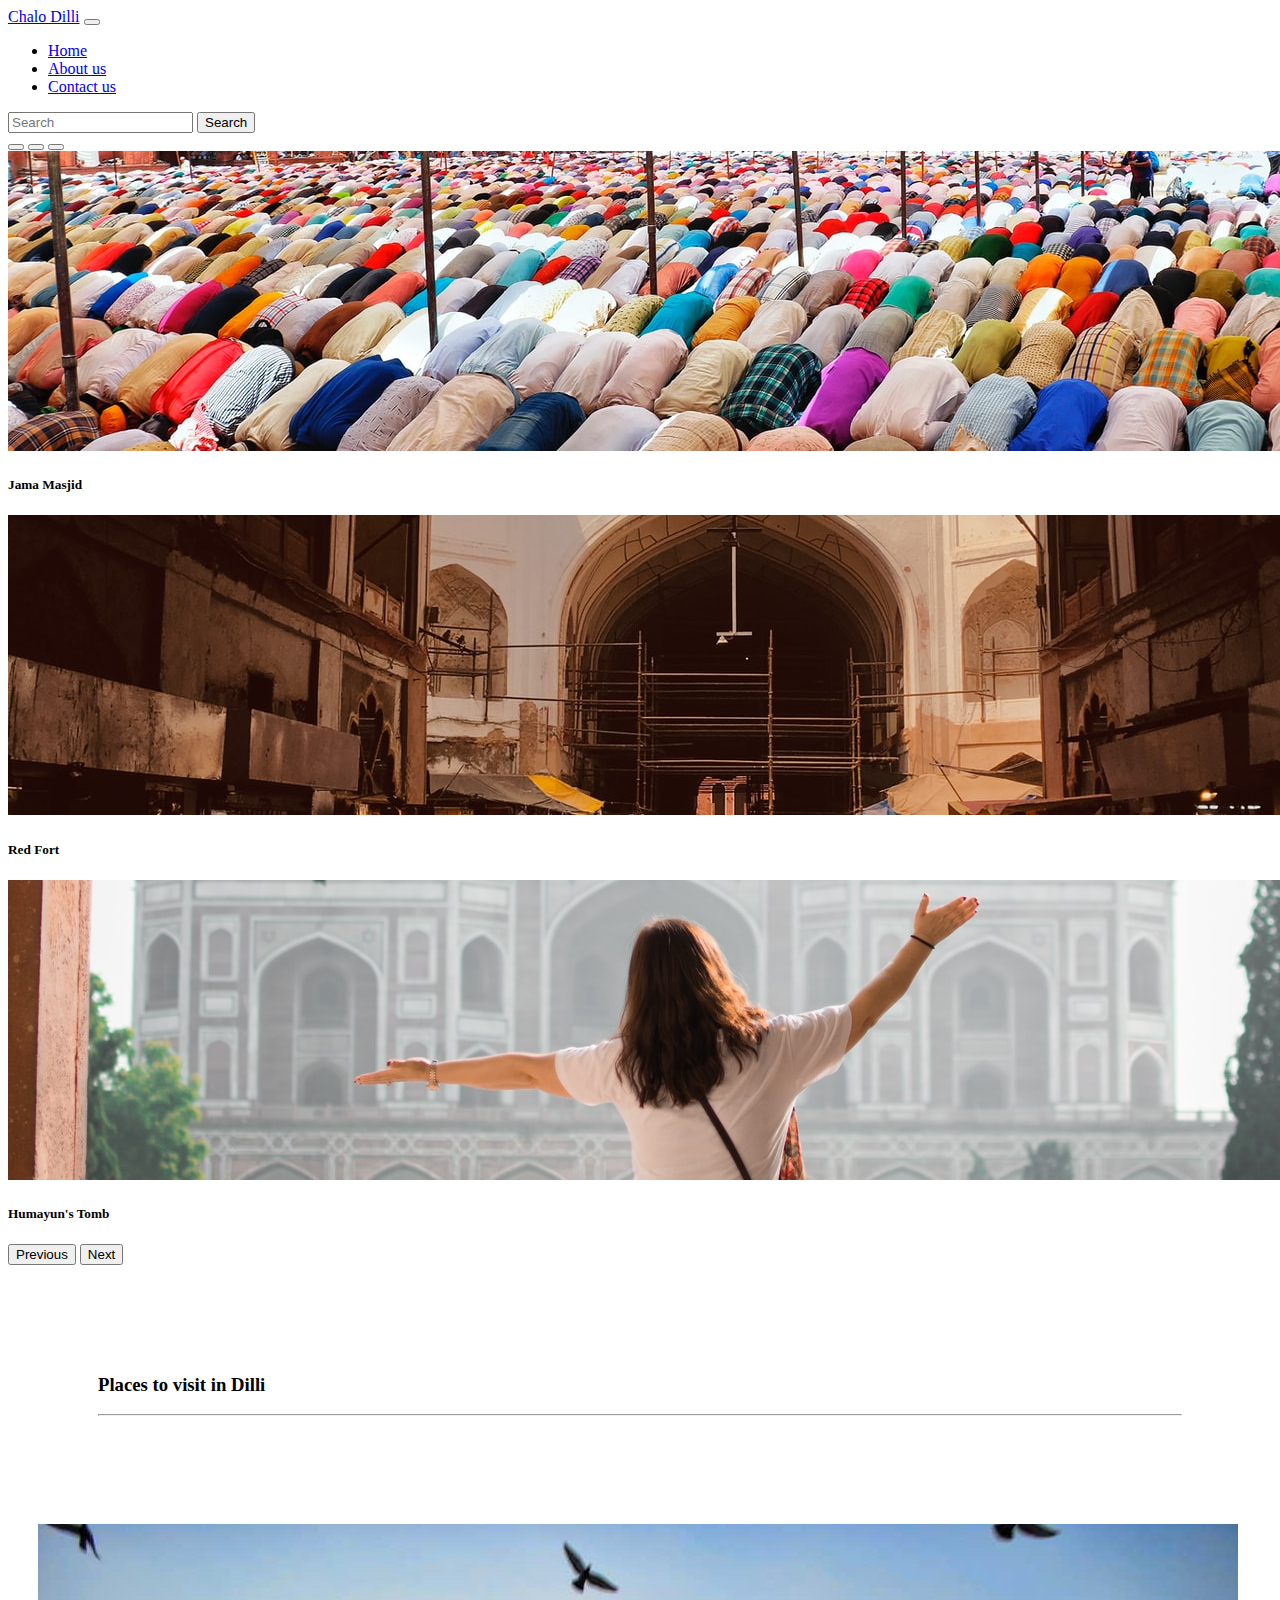
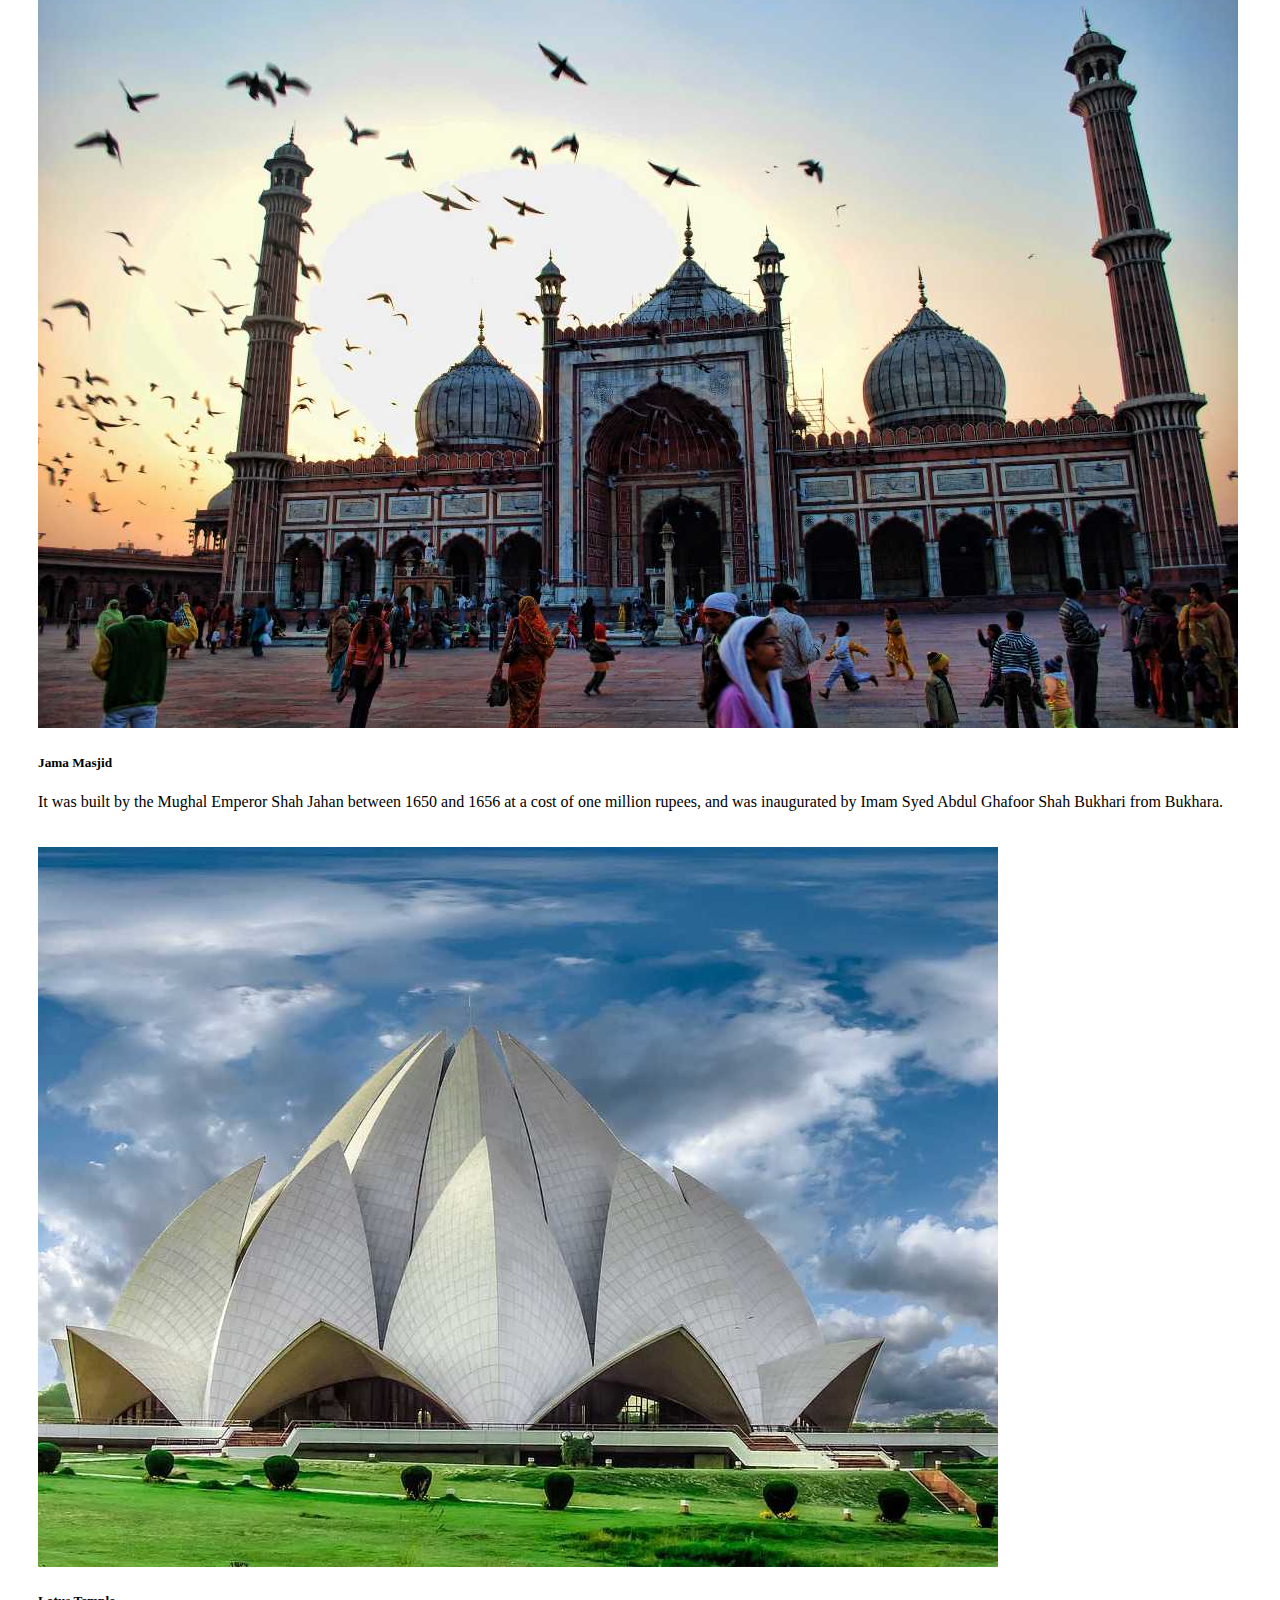
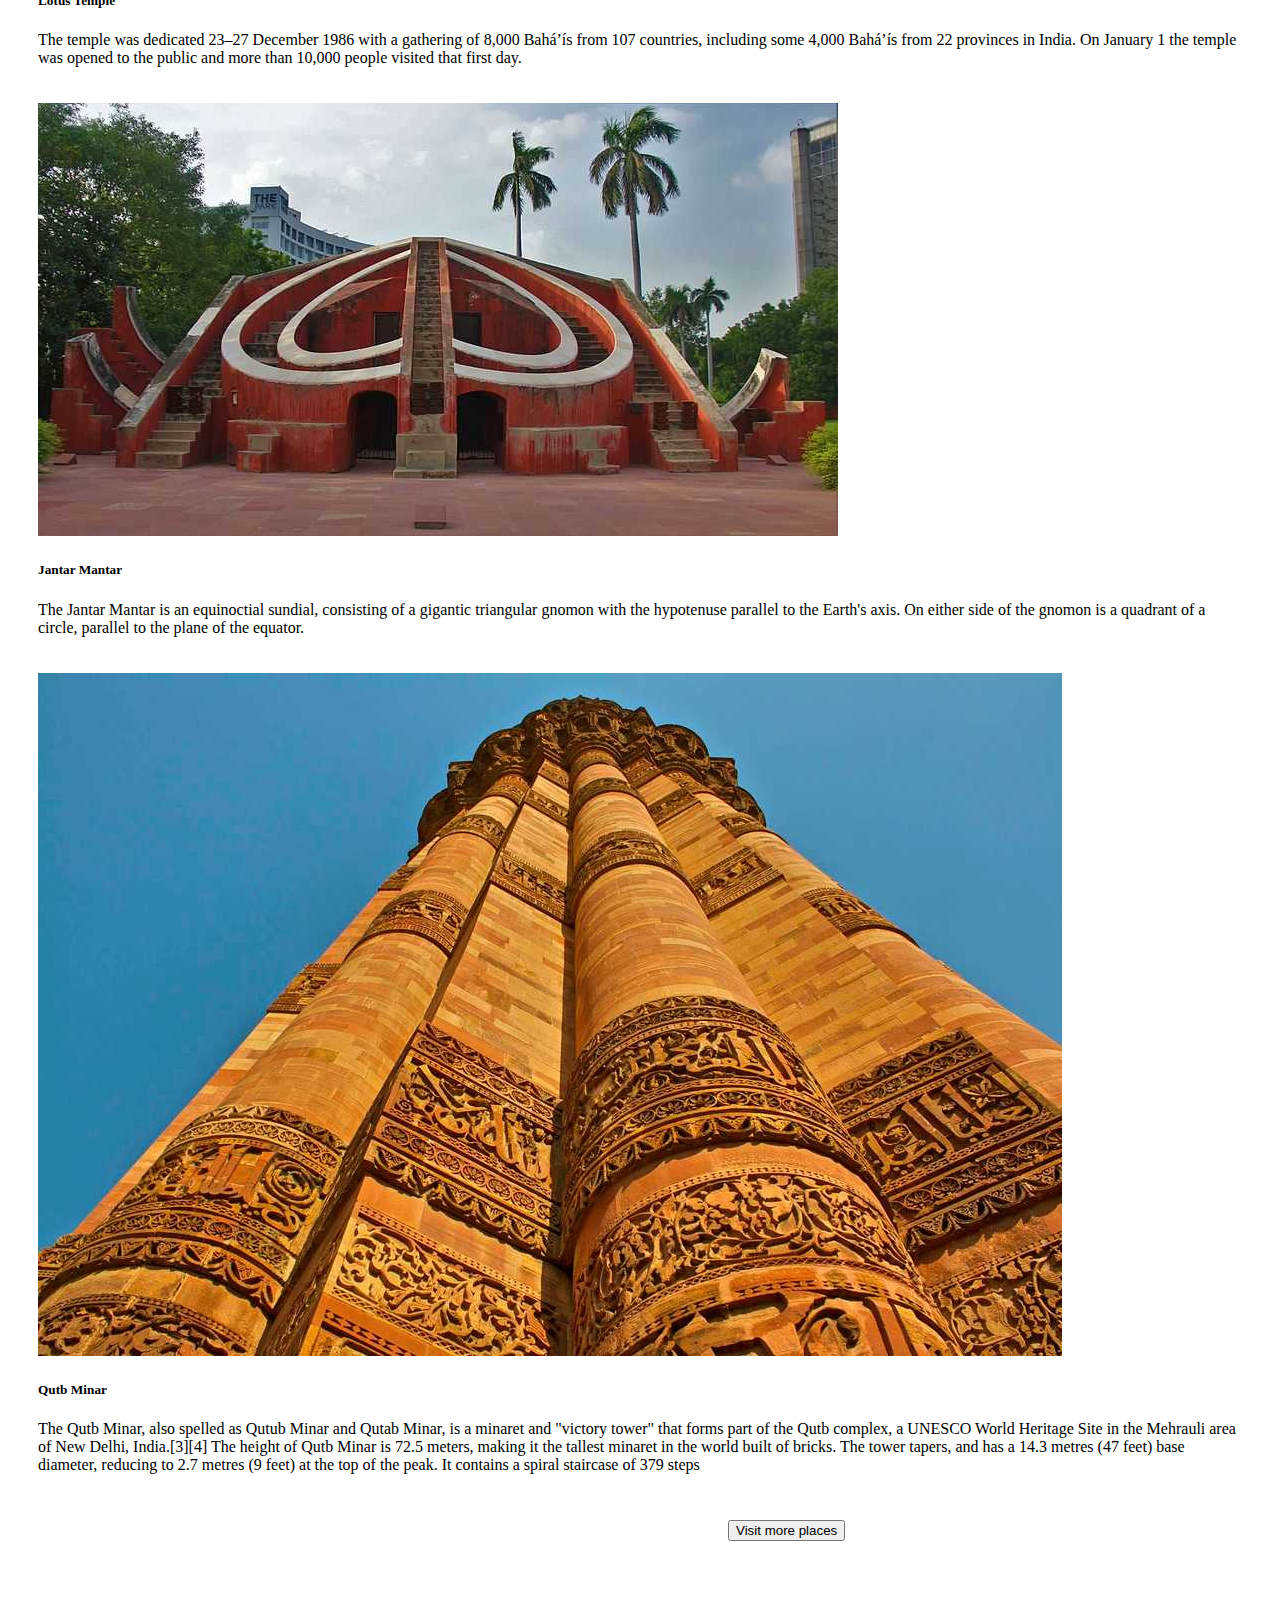
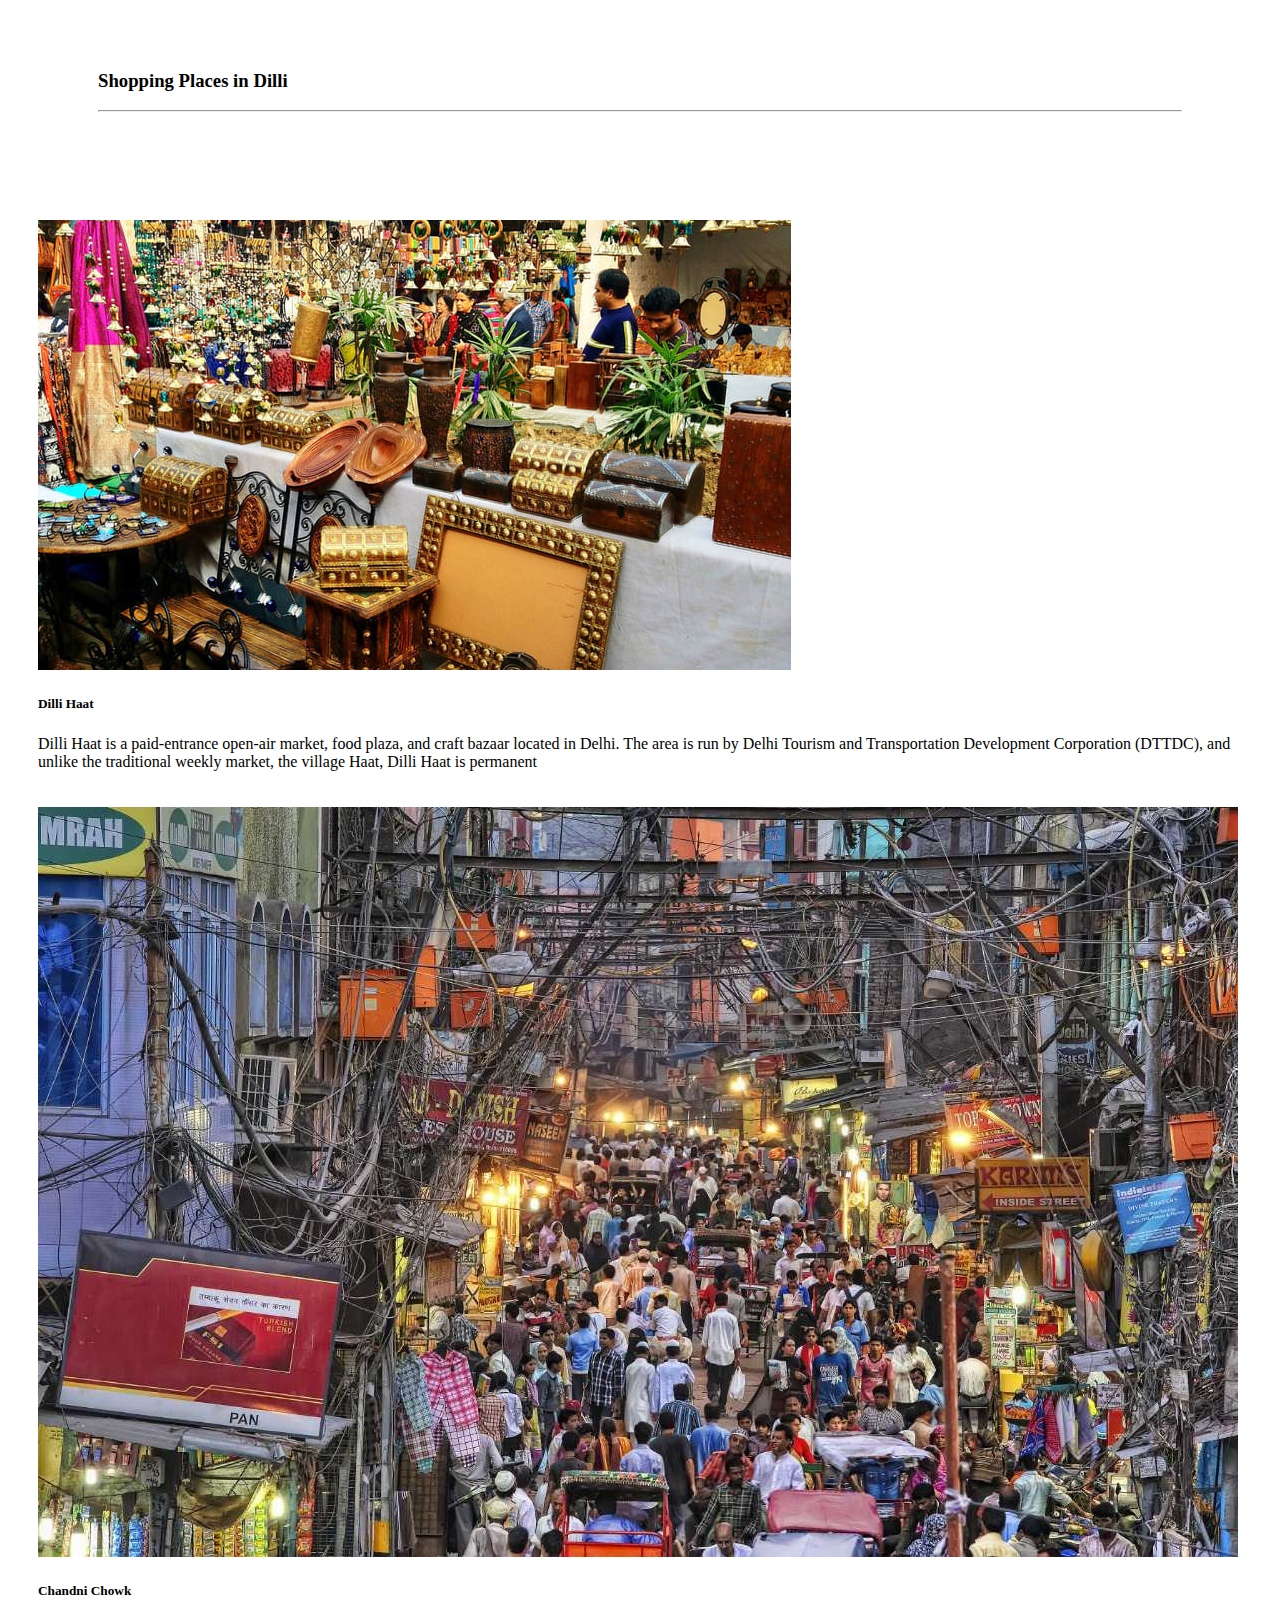
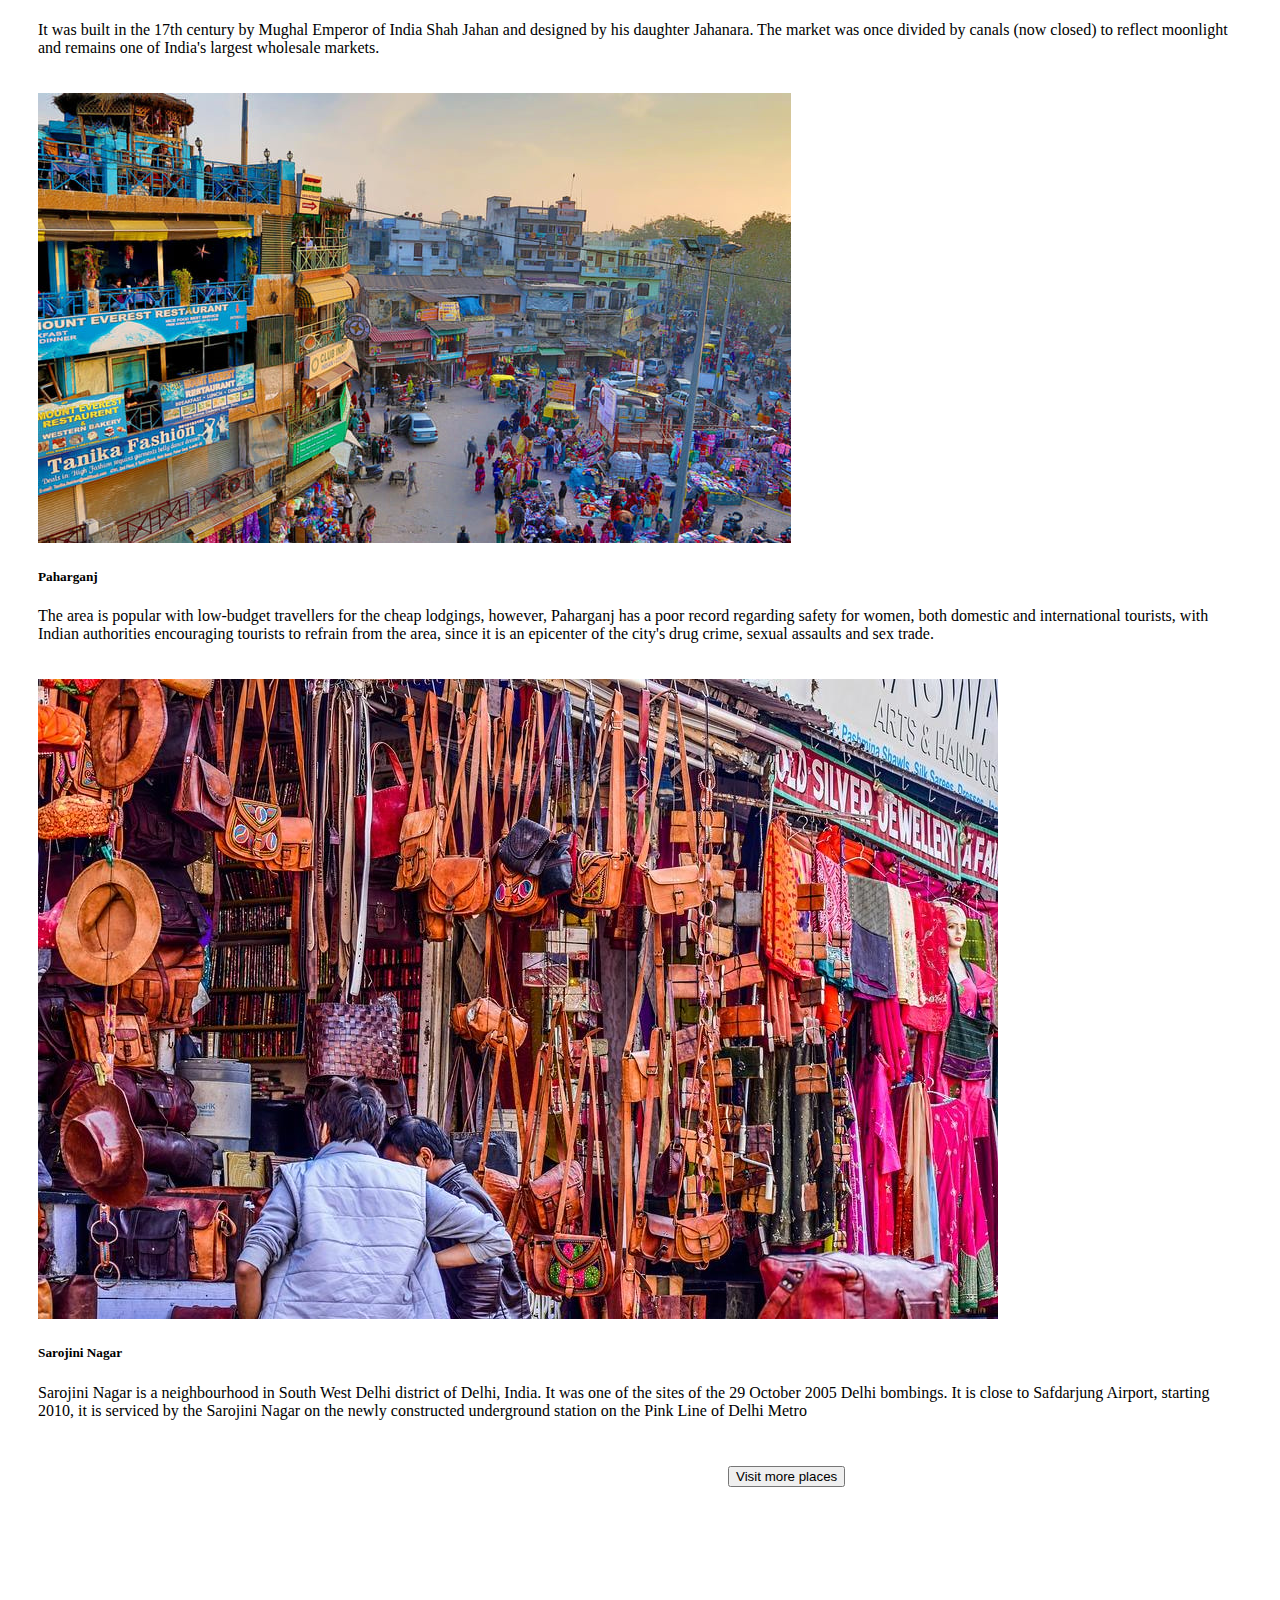
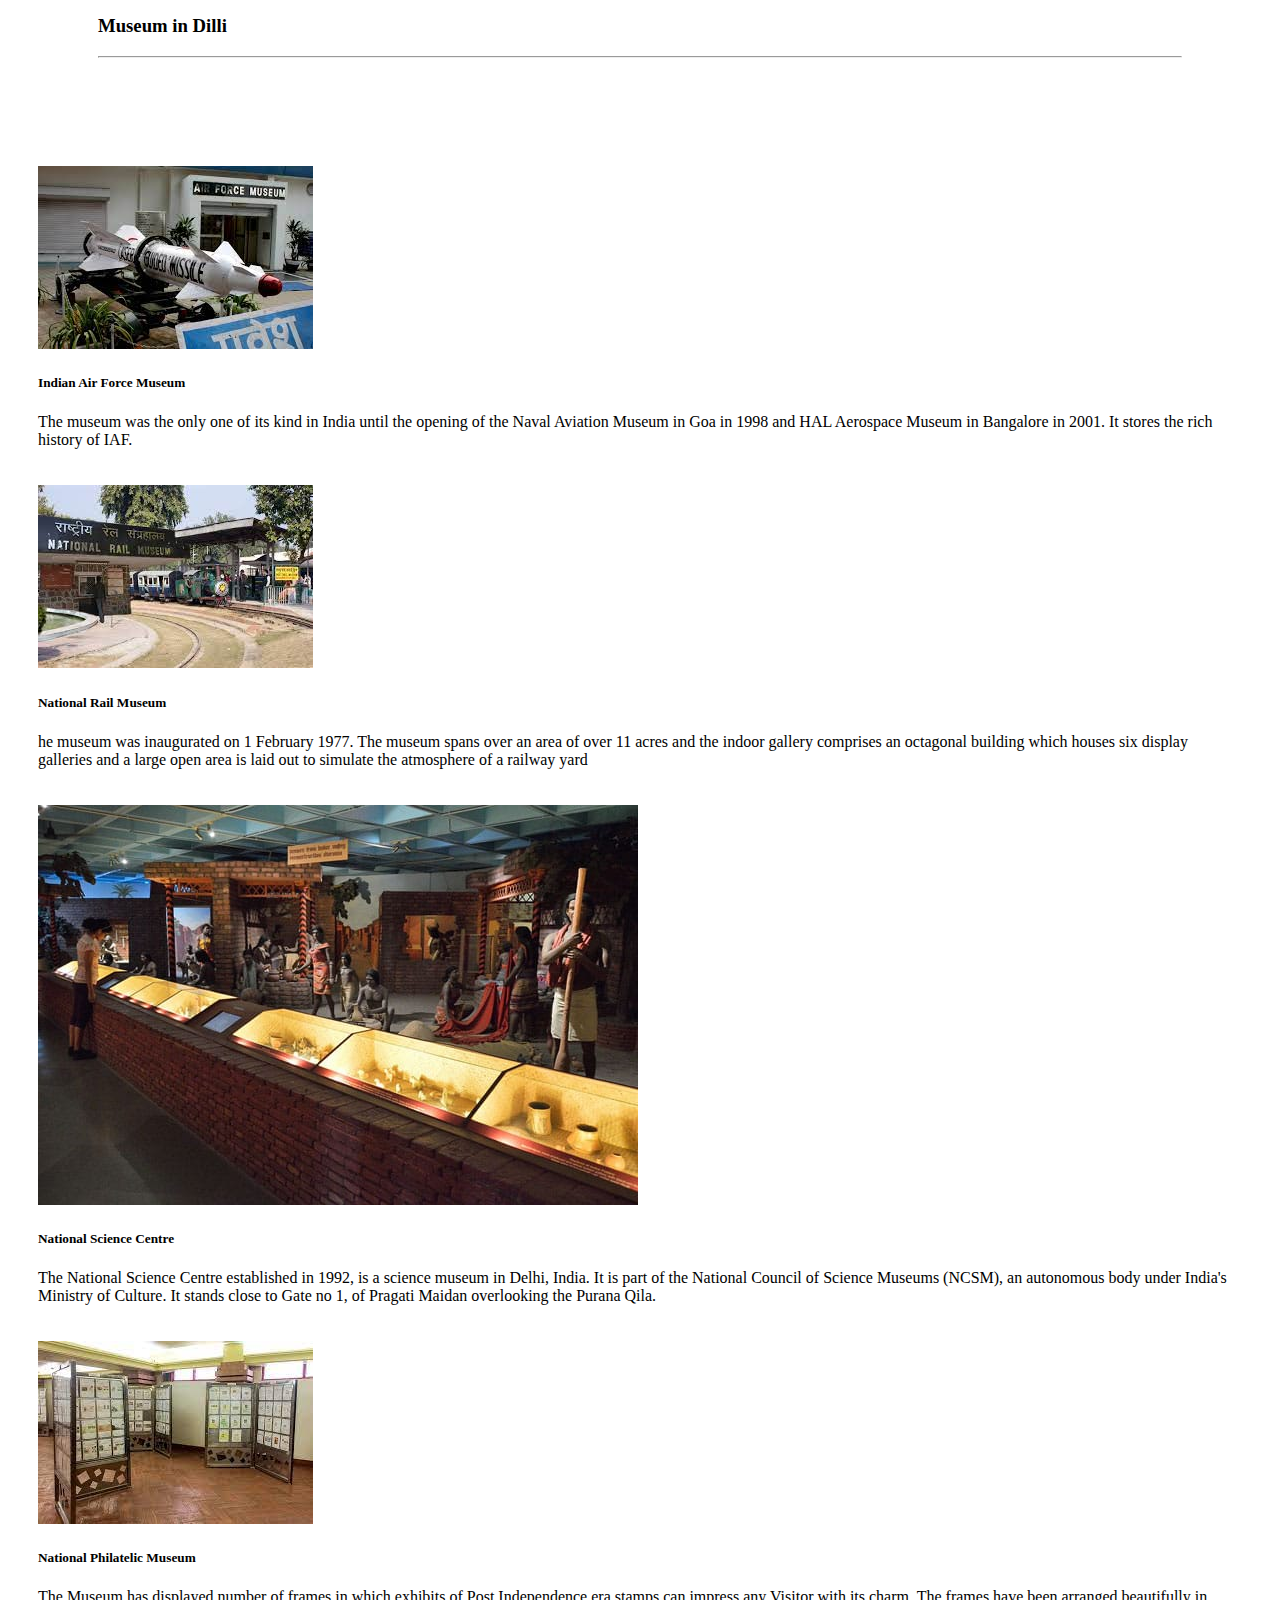
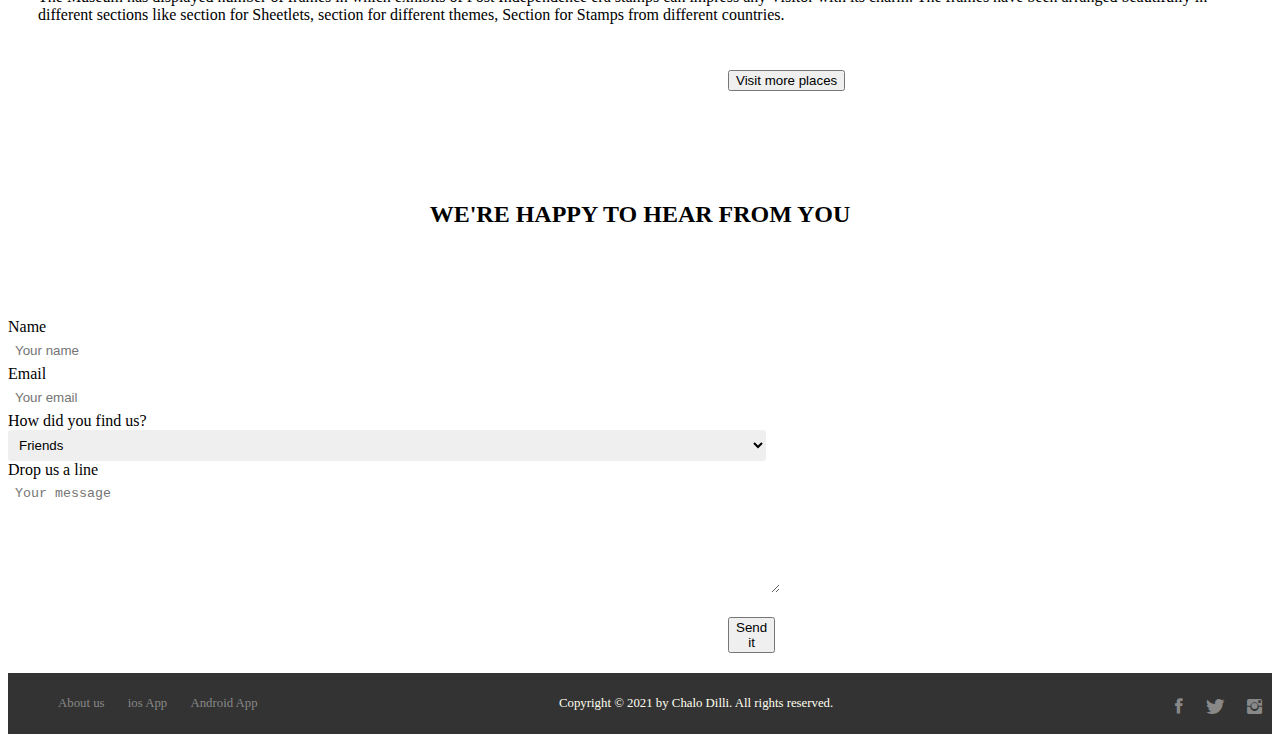
<file: index.html>
<!doctype html>
<html lang="en">

<head>
    <!-- Required meta tags -->
    <meta charset="utf-8">
    <meta name="viewport" content="width=device-width, initial-scale=1">
    <link rel="stylesheet" type="text/css" href="resources/css/style.css">
    <link rel="stylesheet" type="text/css" href="vendors/css/ionicons.min.css">
    <!-- Bootstrap CSS -->
    <link href="https://cdn.jsdelivr.net/npm/bootstrap@5.0.0-beta3/dist/css/bootstrap.min.css" rel="stylesheet"
        integrity="sha384-eOJMYsd53ii+scO/bJGFsiCZc+5NDVN2yr8+0RDqr0Ql0h+rP48ckxlpbzKgwra6" crossorigin="anonymous">
    <title>Chalo Dilli</title>
</head>

<body>


    <!----------------------------------navbar------------------------------------------>
    <nav class="navbar navbar-expand-sm navbar-dark bg-dark fixed-top">
        <div class="container-fluid ">
            <a class="navbar-brand" href="#">Chalo Dilli</a>
            <button class="navbar-toggler" type="button" data-bs-toggle="collapse" data-bs-target="#navbarTogglerDemo02"
                aria-controls="navbarTogglerDemo02" aria-expanded="false" aria-label="Toggle navigation">
                <span class="navbar-toggler-icon"></span>
            </button>
            <div class="collapse navbar-collapse" id="navbarTogglerDemo02">
                <ul class="navbar-nav me-auto mb-2 mb-lg-0">
                    <li class="nav-item">
                        <a class="nav-link active" aria-current="page" href="index.html">Home</a>
                    </li>
                    <li class="nav-item">
                        <a class="nav-link active" aria-current="page" href="#">About us</a>
                    </li>
                    <li class="nav-item">
                        <a class="nav-link active" aria-current="page" href="#contact">Contact us</a>
                    </li>
                </ul>
                <form class="d-flex">
                    <input class="form-control me-2" type="search" placeholder="Search" aria-label="Search">
                    <button class="btn btn-outline-light" type="submit">Search</button>

                </form>
            </div>
        </div>
    </nav>
    <!------------------------------carousel------------------------------------------------------------->
    <div id="carouselExampleCaptions" class="carousel slide" data-bs-ride="carousel">
        <div class="carousel-indicators">
            <button type="button" data-bs-target="#carouselExampleCaptions" data-bs-slide-to="0" class="active"
                aria-current="true" aria-label="Slide 1"></button>
            <button type="button" data-bs-target="#carouselExampleCaptions" data-bs-slide-to="1"
                aria-label="Slide 2"></button>
            <button type="button" data-bs-target="#carouselExampleCaptions" data-bs-slide-to="2"
                aria-label="Slide 3"></button>
        </div>
        <div class="carousel-inner">
            <div class="carousel-item active">
                <img src="4.jpg" class="d-block w-100" alt="...">
                <div class="carousel-caption d-none d-md-block">
                    <h5>Jama Masjid</h5>
                </div>
            </div>

            <div class="carousel-item">
                <img src="1.jpg" class="d-block w-100" alt="...">
                <div class="carousel-caption d-none d-md-block">
                    <h5>Red Fort</h5>
                </div>
            </div>

            <div class="carousel-item">
                <img src="3.jpg" class="d-block w-100" alt="...">
                <div class="carousel-caption d-none d-md-block">
                    <h5>Humayun's Tomb</h5>
                </div>
            </div>

        </div>
        <button class="carousel-control-prev" type="button" data-bs-target="#carouselExampleCaptions"
            data-bs-slide="prev">
            <span class="carousel-control-prev-icon" aria-hidden="true"></span>
            <span class="visually-hidden">Previous</span>
        </button>
        <button class="carousel-control-next" type="button" data-bs-target="#carouselExampleCaptions"
            data-bs-slide="next">
            <span class="carousel-control-next-icon" aria-hidden="true"></span>
            <span class="visually-hidden">Next</span>
        </button>
    </div>



    <!---------------------places to visit--------------------------------------->
    <div class="places">
        <h3>Places to visit in Dilli</h3>
        <hr style="font-weight: 100px; font-family: 'Franklin Gothic Medium', 'Arial Narrow', Arial, sans-serif;">
    </div>

    <div class="row row-cols-1 row-cols-md-4 g-4">
        <div class="col">
            <div class="card h-100">
                <a href="jamamasjid.html">
                    <img src="resources/images/1.jpg" class="card-img-top" alt="...">
                </a>
                <div class="card-body">
                    <h5 class="card-title">Jama Masjid</h5>
                    <p class="card-text">It was built by the Mughal Emperor Shah Jahan between 1650 and 1656 at a
                        cost
                        of one million rupees, and was inaugurated by Imam Syed Abdul Ghafoor Shah Bukhari from
                        Bukhara.
                    </p>
                </div>
            </div>
        </div>
        <div class="col">
            <div class="card h-100">
                <a href="lotus temple.html">
                    <img src="resources/images/2.jpg" class="card-img-top" alt="...">
                </a>
                <div class="card-body">
                    <h5 class="card-title">Lotus Temple</h5>
                    <p class="card-text">The temple was dedicated 23–27 December 1986 with a gathering of 8,000
                        Baháʼís
                        from 107 countries, including some 4,000 Baháʼís from 22 provinces in India. On January 1
                        the
                        temple was opened to the public and more than 10,000 people visited that first day.
                    </p>
                </div>
            </div>
        </div>
        <div class="col">
            <div class="card h-100">
                <a href="jantarmantar.html">
                    <img src="resources/images/3.jpg" class="card-img-top" alt="...">
                </a>
                <div class="card-body">
                    <h5 class="card-title">Jantar Mantar</h5>
                    <p class="card-text">The Jantar Mantar is an equinoctial sundial, consisting of a gigantic
                        triangular gnomon with the hypotenuse parallel to the Earth's axis. On either side of the
                        gnomon
                        is a quadrant of a circle, parallel to the plane of the equator.</p>
                </div>
            </div>
        </div>
        <div class="col">
            <div class="card h-100">
                <a href="qutbminar.html">
                    <img src="resources/images/8.jpg" class="card-img-top" alt="...">
                </a>
                <div class="card-body">
                    <h5 class="card-title">Qutb Minar</h5>
                    <p class="card-text">The Qutb Minar, also spelled as Qutub Minar and Qutab Minar, is a minaret and
                        "victory tower" that forms part of the Qutb complex, a UNESCO World Heritage Site in the
                        Mehrauli area of New Delhi, India.[3][4] The height of Qutb Minar is 72.5 meters, making it the
                        tallest minaret in the world built of bricks. The tower tapers, and has a 14.3 metres (47
                        feet) base diameter, reducing to 2.7 metres (9 feet) at the top of the peak. It contains a
                        spiral staircase of 379 steps
                    </p>
                </div>
            </div>
        </div>
    </div>

    <div class="visit">
        <button type="button" class="btn btn-outline-primary"> Visit more places</button>

    </div>



    <!--------------------------------------shopping--------------------------------------------->

    <div class="places">
        <h3>Shopping Places in Dilli</h3>
        <hr style="font-weight: 100px; font-family: 'Franklin Gothic Medium', 'Arial Narrow', Arial, sans-serif;">
    </div>


    <div class="row row-cols-1 row-cols-md-4 g-4">
        <div class="col">
            <div class="card h-100">
                <a href="#">
                    <img src="resources/images/9.jpg" class="card-img-top" alt="...">
                </a>
                <div class="card-body">
                    <h5 class="card-title">Dilli Haat</h5>
                    <p class="card-text">Dilli Haat is a paid-entrance open-air market, food plaza, and craft bazaar
                        located in Delhi. The area is run by Delhi Tourism and Transportation Development Corporation
                        (DTTDC), and unlike the traditional weekly market, the village Haat, Dilli Haat is permanent
                    </p>
                </div>
            </div>
        </div>
        <div class="col">
            <div class="card h-100">
                <a href="#">
                    <img src="resources/images/10.jpg" class="card-img-top" alt="...">
                </a>
                <div class="card-body">
                    <h5 class="card-title">Chandni Chowk</h5>
                    <p class="card-text">It was built in the 17th century by Mughal Emperor of India Shah Jahan and
                        designed by his daughter Jahanara. The market was once divided by canals (now closed) to reflect
                        moonlight and remains one of India's largest wholesale markets.
                    </p>
                </div>
            </div>
        </div>
        <div class="col">
            <div class="card h-100">
                <a href="#">
                    <img src="resources/images/11.jpg" class="card-img-top" alt="...">
                </a>
                <div class="card-body">
                    <h5 class="card-title">Paharganj</h5>
                    <p class="card-text">The area is popular with low-budget travellers for the cheap lodgings, however,
                        Paharganj has a poor record regarding safety for women, both domestic and international
                        tourists, with Indian authorities encouraging tourists to refrain from the area, since it is an
                        epicenter of the city's drug crime, sexual assaults and sex trade.</p>
                </div>
            </div>
        </div>
        <div class="col">
            <div class="card h-100">
                <a href="#">
                    <img src="resources/images/12.jpg" class="card-img-top" alt="...">
                </a>
                <div class="card-body">
                    <h5 class="card-title">Sarojini Nagar</h5>
                    <p class="card-text">Sarojini Nagar is a neighbourhood in South West Delhi district of Delhi, India.
                        It was one of the sites of the 29 October 2005 Delhi bombings. It is close to Safdarjung
                        Airport, starting 2010, it is serviced by the Sarojini Nagar on the newly constructed
                        underground station on the Pink Line of Delhi Metro
                    </p>
                </div>
            </div>
        </div>
    </div>

    <div class="visit">
        <button type="button" class="btn btn-outline-primary"> Visit more places</button>
    </div>


    <!-----------------museum-------------------------------------------------------------------------->


    <div class="places">
        <h3>Museum in Dilli</h3>
        <hr style="font-weight: 100px; font-family: 'Franklin Gothic Medium', 'Arial Narrow', Arial, sans-serif;">
    </div>

    <div class="row row-cols-1 row-cols-md-4 g-4">
        <div class="col">
            <div class="card h-100">
                <a href="#">
                    <img src="resources/images/13.jpg" class="card-img-top" alt="...">
                </a>
                <div class="card-body">
                    <h5 class="card-title">Indian Air Force Museum</h5>
                    <p class="card-text">The museum was the only one of its kind in India until the opening of the Naval
                        Aviation Museum in Goa in 1998 and HAL Aerospace Museum in Bangalore in 2001. It stores the rich
                        history of IAF.
                    </p>
                </div>
            </div>
        </div>
        <div class="col">
            <div class="card h-100">
                <a href="#">
                    <img src="resources/images/14.jpg" class="card-img-top" alt="...">
                </a>
                <div class="card-body">
                    <h5 class="card-title">National Rail Museum</h5>
                    <p class="card-text">he museum was inaugurated on 1 February 1977. The museum spans over an area of
                        over 11 acres and the indoor gallery comprises an octagonal building which houses six display
                        galleries and a large open area is laid out to simulate the atmosphere of a railway yard
                    </p>
                </div>
            </div>
        </div>
        <div class="col">
            <div class="card h-100">
                <a href="#">
                    <img src="resources/images/15.jpg" class="card-img-top" alt="...">
                </a>
                <div class="card-body">
                    <h5 class="card-title">National Science Centre</h5>
                    <p class="card-text">The National Science Centre established in 1992, is a science museum in Delhi,
                        India. It is part of the National Council of Science Museums (NCSM), an autonomous body under
                        India's Ministry of Culture. It stands close to Gate no 1, of Pragati Maidan overlooking the
                        Purana Qila.</p>
                </div>
            </div>
        </div>
        <div class="col">
            <div class="card h-100">
                <a href="#">
                    <img src="resources/images/16.jpg" class="card-img-top" alt="...">
                </a>
                <div class="card-body">
                    <h5 class="card-title">National Philatelic Museum</h5>
                    <p class="card-text">The Museum has displayed number of frames in which exhibits of Post
                        Independence era stamps can impress any Visitor with its charm. The frames have been arranged
                        beautifully in different sections like section for Sheetlets, section for different themes,
                        Section for Stamps from different countries.
                    </p>
                </div>
            </div>
        </div>
    </div>

    <div class="visit visit-expand-sm">
        <button type="button" class="btn btn-outline-primary"> Visit more places</button>
    </div>


    <!---------------------------------------------------------------------------------------------->

    <section class="section-form">
        <div class="row" style="text-align: center; font-family:inherit; font-weight: 80; padding: 70px;">
            <h2>WE'RE HAPPY TO HEAR FROM YOU</h2>
        </div>
        <div class="row">
            <form method="post" action="#" class="contact-form" id="contact">
                <div class="row">
                    <div class="col span-1-of-3">
                        <label for="name">Name</label>
                    </div>
                    <div class="col span-2-of-3">
                        <input type="text" name="name" id="name" placeholder="Your name" required="">
                    </div>
                </div>
                <div class="row">
                    <div class="col span-1-of-3">
                        <label for="email">Email</label>
                    </div>
                    <div class="col span-2-of-3">
                        <input type="email" name="email" id="email" placeholder="Your email" required="">
                    </div>
                </div>
                <div class="row">
                    <div class="col span-1-of-3">
                        <label for="find-us">How did you find us?</label>
                    </div>
                    <div class="col span-2-of-3">
                        <select name="find-us" id="find-us">
                            <option value="friends" selected="">Friends</option>
                            <option value="search">Search Engine</option>
                            <option value="ad">Advertisement</option>
                            <option value="other">Other</option>
                        </select>
                    </div>
                </div>
                <div class="row">
                    <div class="col span-1-of-3">
                        <label>Drop us a line</label>
                    </div>
                    <div class="col span-2-of-3">
                        <textarea name="message" placeholder="Your message"></textarea>
                    </div>
                </div>
                <div class="visit">
                    <button type="button" class="btn btn-outline-primary">Send it</button>
                </div>
            </form>

        </div>

    </section>







    <footer>
        <div class="row">
            <div class="col span-1-of-2">
                <ul class="footer-nav">
                    <li><a href="#">About us</a></li>
                    <li><a href="#">ios App</a></li>
                    <li><a href="#">Android App</a></li>
                </ul>

            </div>
            <div class="col span-1-of-2">
                <ul class="social-links">
                    <li><a href="https://www.facebook.com/"><i class="ion-social-facebook"></i></a></li>
                    <li><a href="https://ads.twitter.com/login"><i class="ion-social-twitter"></i></a></li>
                    <li><a href="https://www.instagram.com/accounts/login/?hl=en"><i
                                class="ion-social-instagram"></i></a></li>
                </ul>
            </div>
        </div>
        <div class="row" style="text-align: center; color: ivory;">
            <p>
                Copyright © 2021 by Chalo Dilli. All rights reserved.
            </p>

        </div>
    </footer>






























    <!-- Optional JavaScript; choose one of the two! -->

    <!-- Option 1: Bootstrap Bundle with Popper -->
    <script src="https://cdn.jsdelivr.net/npm/bootstrap@5.0.0-beta3/dist/js/bootstrap.bundle.min.js"
        integrity="sha384-JEW9xMcG8R+pH31jmWH6WWP0WintQrMb4s7ZOdauHnUtxwoG2vI5DkLtS3qm9Ekf"
        crossorigin="anonymous"></script>

    <!-- Option 2: Separate Popper and Bootstrap JS -->
    <!--
    <script src="https://cdn.jsdelivr.net/npm/@popperjs/core@2.9.1/dist/umd/popper.min.js" integrity="sha384-SR1sx49pcuLnqZUnnPwx6FCym0wLsk5JZuNx2bPPENzswTNFaQU1RDvt3wT4gWFG" crossorigin="anonymous"></script>
    <script src="https://cdn.jsdelivr.net/npm/bootstrap@5.0.0-beta3/dist/js/bootstrap.min.js" integrity="sha384-j0CNLUeiqtyaRmlzUHCPZ+Gy5fQu0dQ6eZ/xAww941Ai1SxSY+0EQqNXNE6DZiVc" crossorigin="anonymous"></script>
    -->
</body>

</html>
</file>
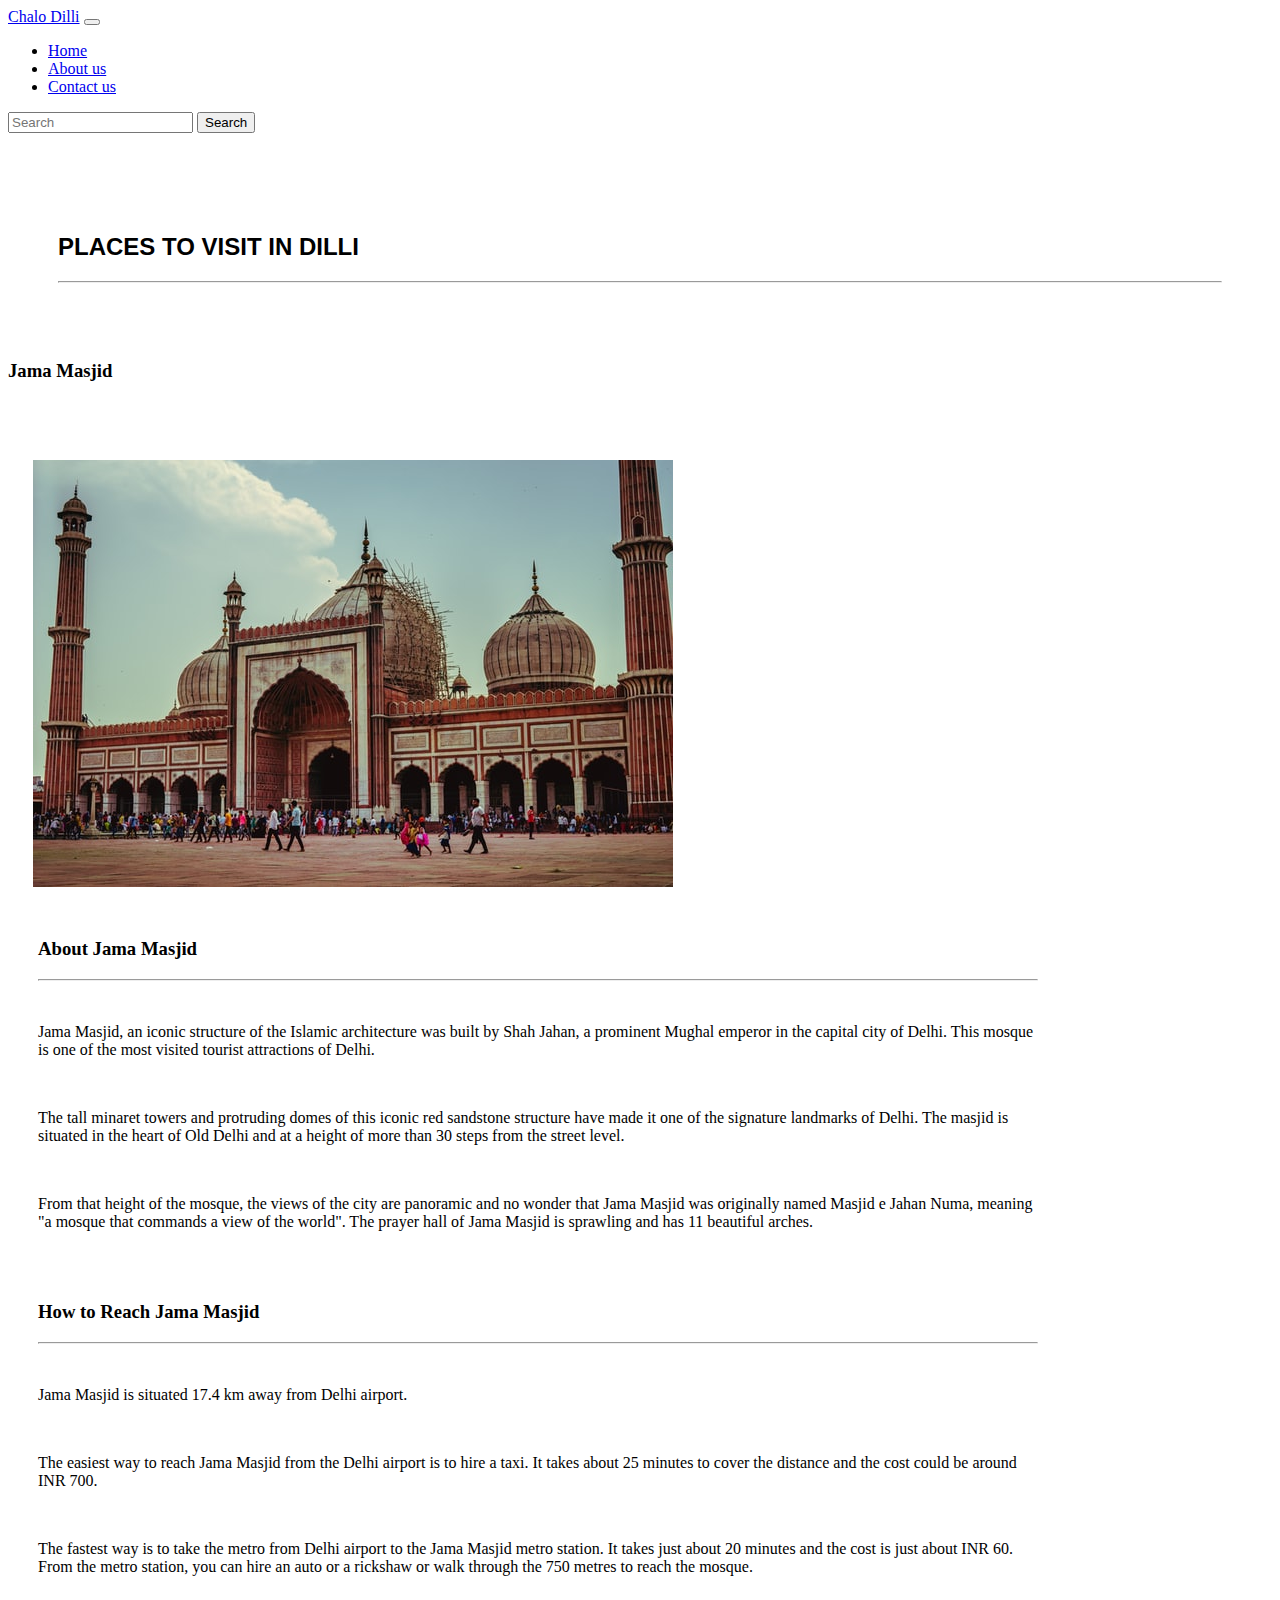
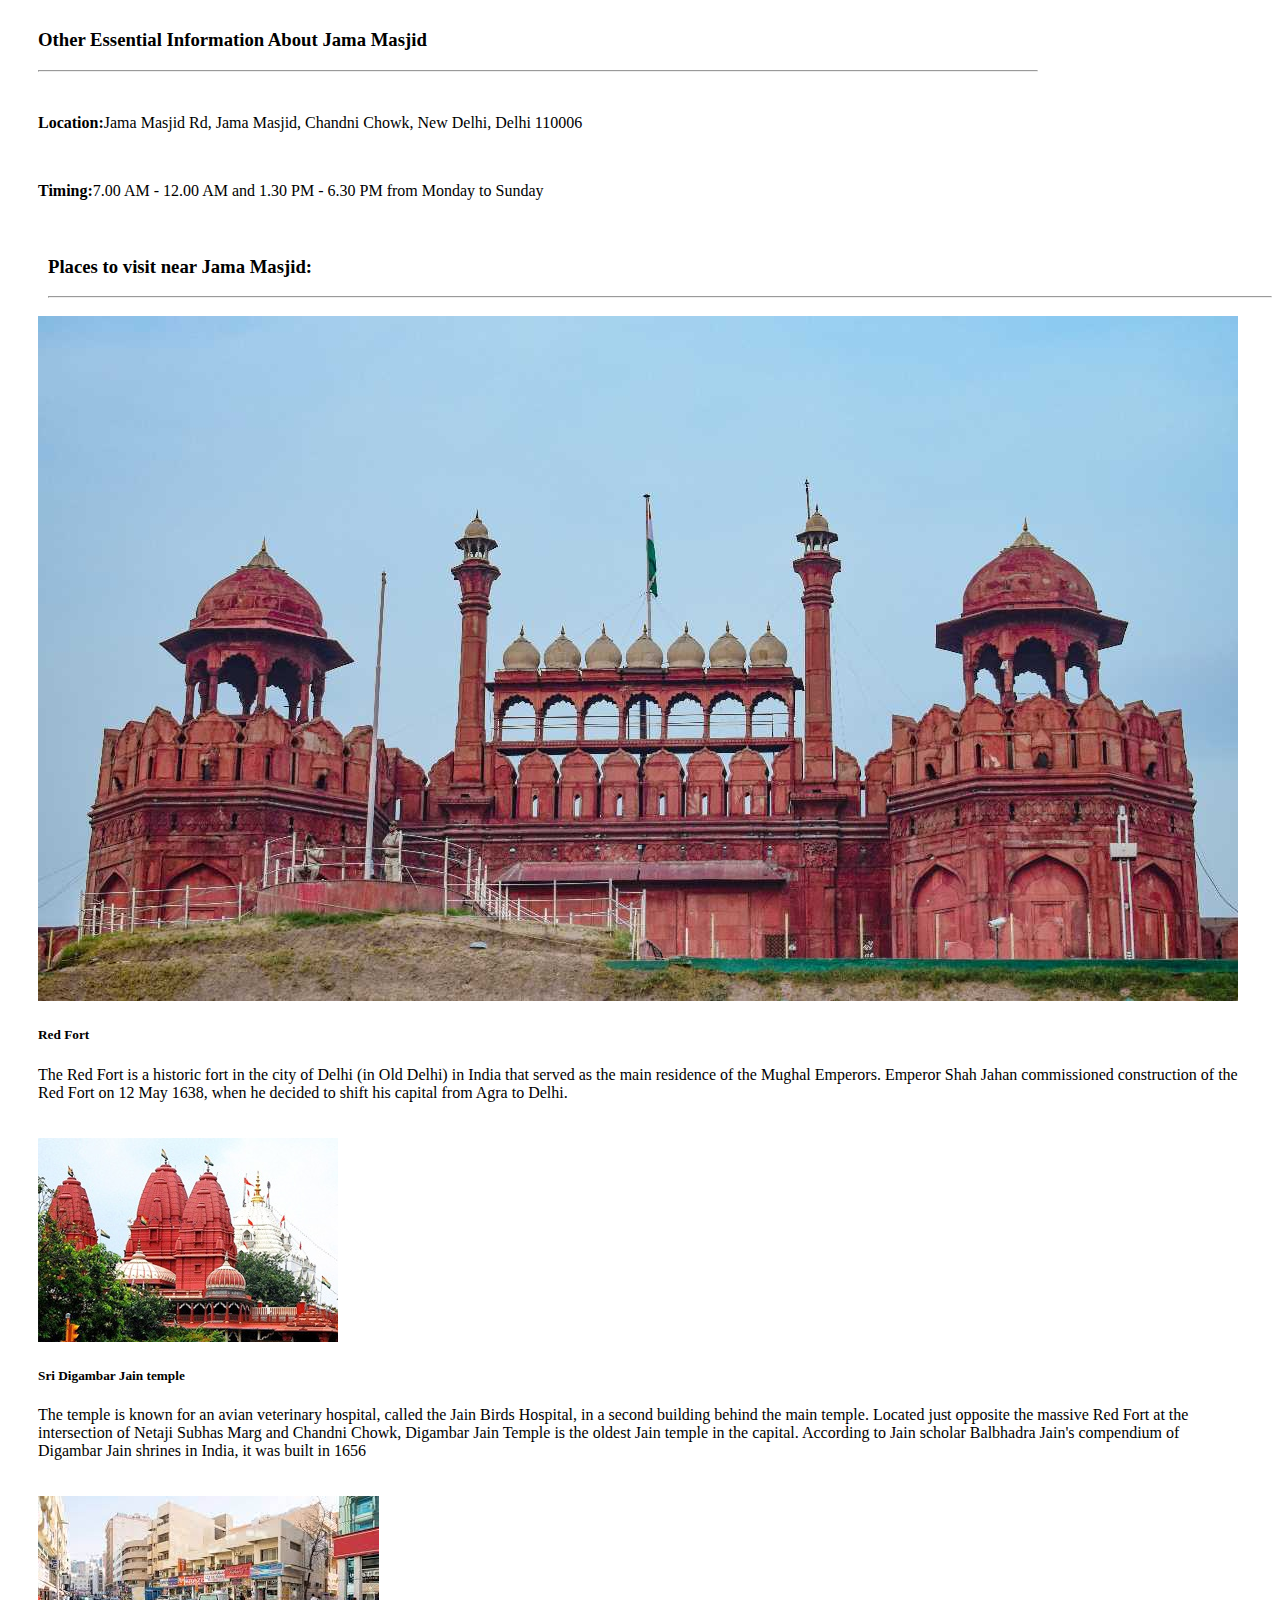
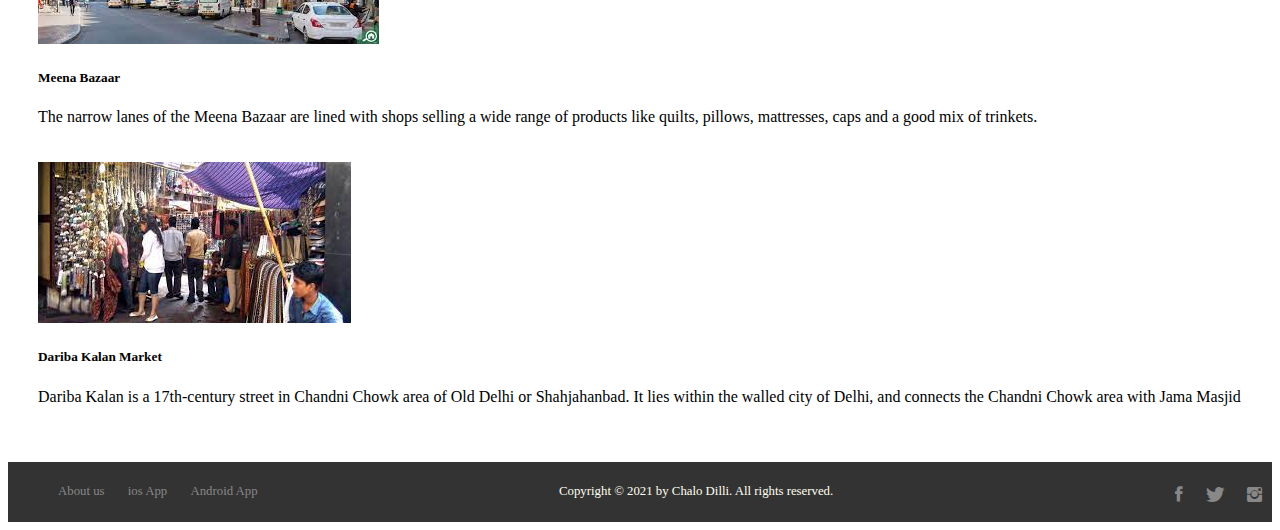
<file: jamamasjid.html>
<!doctype html>
<html lang="en">

<head>
    <!-- Required meta tags -->
    <meta charset="utf-8">
    <meta name="viewport" content="width=device-width, initial-scale=1">
    <link rel="stylesheet" type="text/css" href="resources/css/style.css">
    <link rel="stylesheet" type="text/css" href="vendors/css/ionicons.min.css">
    <!-- Bootstrap CSS -->
    <link href="https://cdn.jsdelivr.net/npm/bootstrap@5.0.0-beta3/dist/css/bootstrap.min.css" rel="stylesheet"
        integrity="sha384-eOJMYsd53ii+scO/bJGFsiCZc+5NDVN2yr8+0RDqr0Ql0h+rP48ckxlpbzKgwra6" crossorigin="anonymous">
    <title>Chalo Dilli</title>
</head>

<body>


    <!----------------------------------navbar------------------------------------------>
    <nav class="navbar navbar-expand-lg navbar-dark bg-dark fixed-top">
        <div class="container-fluid ">
            <a class="navbar-brand" href="#">Chalo Dilli</a>
            <button class="navbar-toggler" type="button" data-bs-toggle="collapse" data-bs-target="#navbarTogglerDemo02"
                aria-controls="navbarTogglerDemo02" aria-expanded="false" aria-label="Toggle navigation">
                <span class="navbar-toggler-icon"></span>
            </button>
            <div class="collapse navbar-collapse" id="navbarTogglerDemo02">
                <ul class="navbar-nav me-auto mb-2 mb-lg-0">
                    <li class="nav-item">
                        <a class="nav-link active" aria-current="page" href="index.html">Home</a>
                    </li>
                    <li class="nav-item">
                        <a class="nav-link active" aria-current="page" href="#">About us</a>
                    </li>
                    <li class="nav-item">
                        <a class="nav-link active" aria-current="page" href="#contact">Contact us</a>
                    </li>
                </ul>
                <form class="d-flex">
                    <input class="form-control me-2" type="search" placeholder="Search" aria-label="Search">
                    <button class="btn btn-outline-light" type="submit">Search</button>
                </form>
            </div>
        </div>
    </nav>


    <div class="head">
        <h2>Places to Visit in Dilli </h2>
        <hr style="font-weight: 100px; font-family: 'Franklin Gothic Medium', 'Arial Narrow', Arial, sans-serif;">
    </div>
    <div class="container">
        <h3 class="display-4">Jama Masjid</h3>
        <div class="image">
            <img src="resources/images/jama.jpg" style="margin-top: 60px; margin-left: 25px;">
        </div>
        <br>
        <div class="card " style="width:1000px;">
            <h3>About Jama Masjid </h3>
            <hr style="font-weight: 100px; font-family: 'Franklin Gothic Medium', 'Arial Narrow', Arial, sans-serif;">
            <br>
            <p class="card-text">Jama Masjid, an iconic structure of the Islamic architecture was built by Shah Jahan, a prominent Mughal emperor in the capital city of Delhi. This mosque is one of the most visited tourist attractions of Delhi. 

            </p>
            <br>
            <p>The tall minaret towers and protruding domes of this iconic red sandstone structure have made it one of the signature landmarks of Delhi. The masjid is situated in the heart of Old Delhi and at a height of more than 30 steps from the street level.  </p>
            <br>
            <p>From that height of the mosque, the views of the city are panoramic and no wonder that Jama Masjid was originally named Masjid e Jahan Numa, meaning "a mosque that commands a view of the world". The prayer hall of Jama Masjid is sprawling and has 11 beautiful arches. </p>
            <br>

            <br>
            <h3>How to Reach Jama Masjid</h3>
            <hr style="font-weight: 100px; font-family: 'Franklin Gothic Medium', 'Arial Narrow', Arial, sans-serif;">
            <br>
            <p>Jama Masjid is situated 17.4 km away from Delhi airport.</p>
            <br>
            <p>The easiest way to reach Jama Masjid from the Delhi airport is to hire a taxi. It takes about 25 minutes to cover the distance and the cost could be around INR 700.
            </p>
            <br>
            <p>The fastest way is to take the metro from Delhi airport to the Jama Masjid metro station. It takes just about 20 minutes and the cost is just about INR 60. From the metro station, you can hire an auto or a rickshaw or walk through the 750 metres to reach the mosque.</p>
            <br>
            <h3>Other Essential Information About Jama Masjid</h3>
            <hr style="font-weight: 100px; font-family: 'Franklin Gothic Medium', 'Arial Narrow', Arial, sans-serif;">

            <br>
            <p><b>Location:</b>Jama Masjid Rd, Jama Masjid, Chandni Chowk, New Delhi, Delhi 110006</p>

           

            <br>
            <p><b>Timing:</b>7.00 AM - 12.00 AM and 1.30 PM - 6.30 PM from Monday to Sunday</p>
        </div>
    </div>


    <div class="text" style="margin-top: 30px; margin-left: 40px;">
        <h3>Places to visit near Jama Masjid:</h3>
        <hr style="font-weight: 100px; font-family: 'Franklin Gothic Medium', 'Arial Narrow', Arial, sans-serif;">
    </div>
    <div class="row row-cols-1 row-cols-md-4 g-4">
        <div class="col">
            <div class="card h-100">
                <a href="#">
                    <img src="resources/images/4.jpg" class="card-img-top" alt="...">
                </a>
                <div class="card-body">
                    <h5 class="card-title">Red Fort </h5>
                    <p class="card-text">The Red Fort is a historic fort in the city of Delhi (in Old Delhi) in
                        India
                        that served as the main residence of the Mughal Emperors. Emperor Shah Jahan commissioned
                        construction of the Red Fort on 12 May 1638, when he decided to shift his capital from Agra
                        to
                        Delhi.
                    </p>
                </div>
            </div>


        </div>
        <div class="col">
            <div class="card h-100">
                <a href="#">
                    <img src="resources/images/32.jpg" class="card-img-top" alt="...">
                </a>
                <div class="card-body">
                    <h5 class="card-title">Sri Digambar Jain temple</h5>
                    <p class="card-text">The temple is known for an avian veterinary hospital, called the Jain Birds Hospital, in a second building behind the main temple.

                        Located just opposite the massive Red Fort at the intersection of Netaji Subhas Marg and Chandni Chowk, Digambar Jain Temple is the oldest Jain temple in the capital. According to Jain scholar Balbhadra Jain's compendium of Digambar Jain shrines in India, it was built in 1656
                    </p>
                </div>
            </div>


        </div>
        <div class="col">
            <div class="card h-100">
                <a href="#">
                    <img src="resources/images/33.jpg" class="card-img-top" alt="...">
                </a>
                <div class="card-body">
                    <h5 class="card-title"> Meena Bazaar</h5>
                    <p class="card-text"> The narrow lanes of the Meena Bazaar are lined with shops selling a wide range of products like quilts, pillows, mattresses, caps and a good mix of trinkets.
                    </p>
                </div>
            </div>


        </div>
        <div class="col">
            <div class="card h-100">
                <a href="#">
                    <img src="resources/images/34.jpg" class="card-img-top" alt="...">
                </a>
                <div class="card-body">
                    <h5 class="card-title"> Dariba Kalan Market</h5>
                    <p class="card-text"> Dariba Kalan  is a 17th-century street in Chandni Chowk area of Old Delhi or Shahjahanbad. It lies within the walled city of Delhi, and connects the Chandni Chowk area with Jama Masjid
                    </p>
                </div>
            </div>


        </div>
    </div>


    <footer class="footer" style="margin-top: 30px;">
        <div class="row">
            <div class="col span-1-of-2">
                <ul class="footer-nav">
                    <li><a href="#">About us</a></li>
                    <li><a href="#">ios App</a></li>
                    <li><a href="#">Android App</a></li>
                </ul>

            </div>
            <div class="col span-1-of-2">
                <ul class="social-links">
                    <li><a href="https://www.facebook.com/"><i class="ion-social-facebook"></i></a></li>
                    <li><a href="https://ads.twitter.com/login"><i class="ion-social-twitter"></i></a></li>
                    <li><a href="https://www.instagram.com/accounts/login/?hl=en"><i
                                class="ion-social-instagram"></i></a></li>
                </ul>
            </div>
        </div>
        <div class="row" style="text-align: center; color: ivory;">
            <p>
                Copyright © 2021 by Chalo Dilli. All rights reserved.
            </p>

        </div>
    </footer>










































    <!-- Optional JavaScript; choose one of the two! -->

    <!-- Option 1: Bootstrap Bundle with Popper -->
    <script src="https://cdn.jsdelivr.net/npm/bootstrap@5.0.0-beta3/dist/js/bootstrap.bundle.min.js"
        integrity="sha384-JEW9xMcG8R+pH31jmWH6WWP0WintQrMb4s7ZOdauHnUtxwoG2vI5DkLtS3qm9Ekf"
        crossorigin="anonymous"></script>

    <!-- Option 2: Separate Popper and Bootstrap JS -->
    <!--
    <script src="https://cdn.jsdelivr.net/npm/@popperjs/core@2.9.1/dist/umd/popper.min.js" integrity="sha384-SR1sx49pcuLnqZUnnPwx6FCym0wLsk5JZuNx2bPPENzswTNFaQU1RDvt3wT4gWFG" crossorigin="anonymous"></script>
    <script src="https://cdn.jsdelivr.net/npm/bootstrap@5.0.0-beta3/dist/js/bootstrap.min.js" integrity="sha384-j0CNLUeiqtyaRmlzUHCPZ+Gy5fQu0dQ6eZ/xAww941Ai1SxSY+0EQqNXNE6DZiVc" crossorigin="anonymous"></script>
    -->
</body>

</html>
</file>
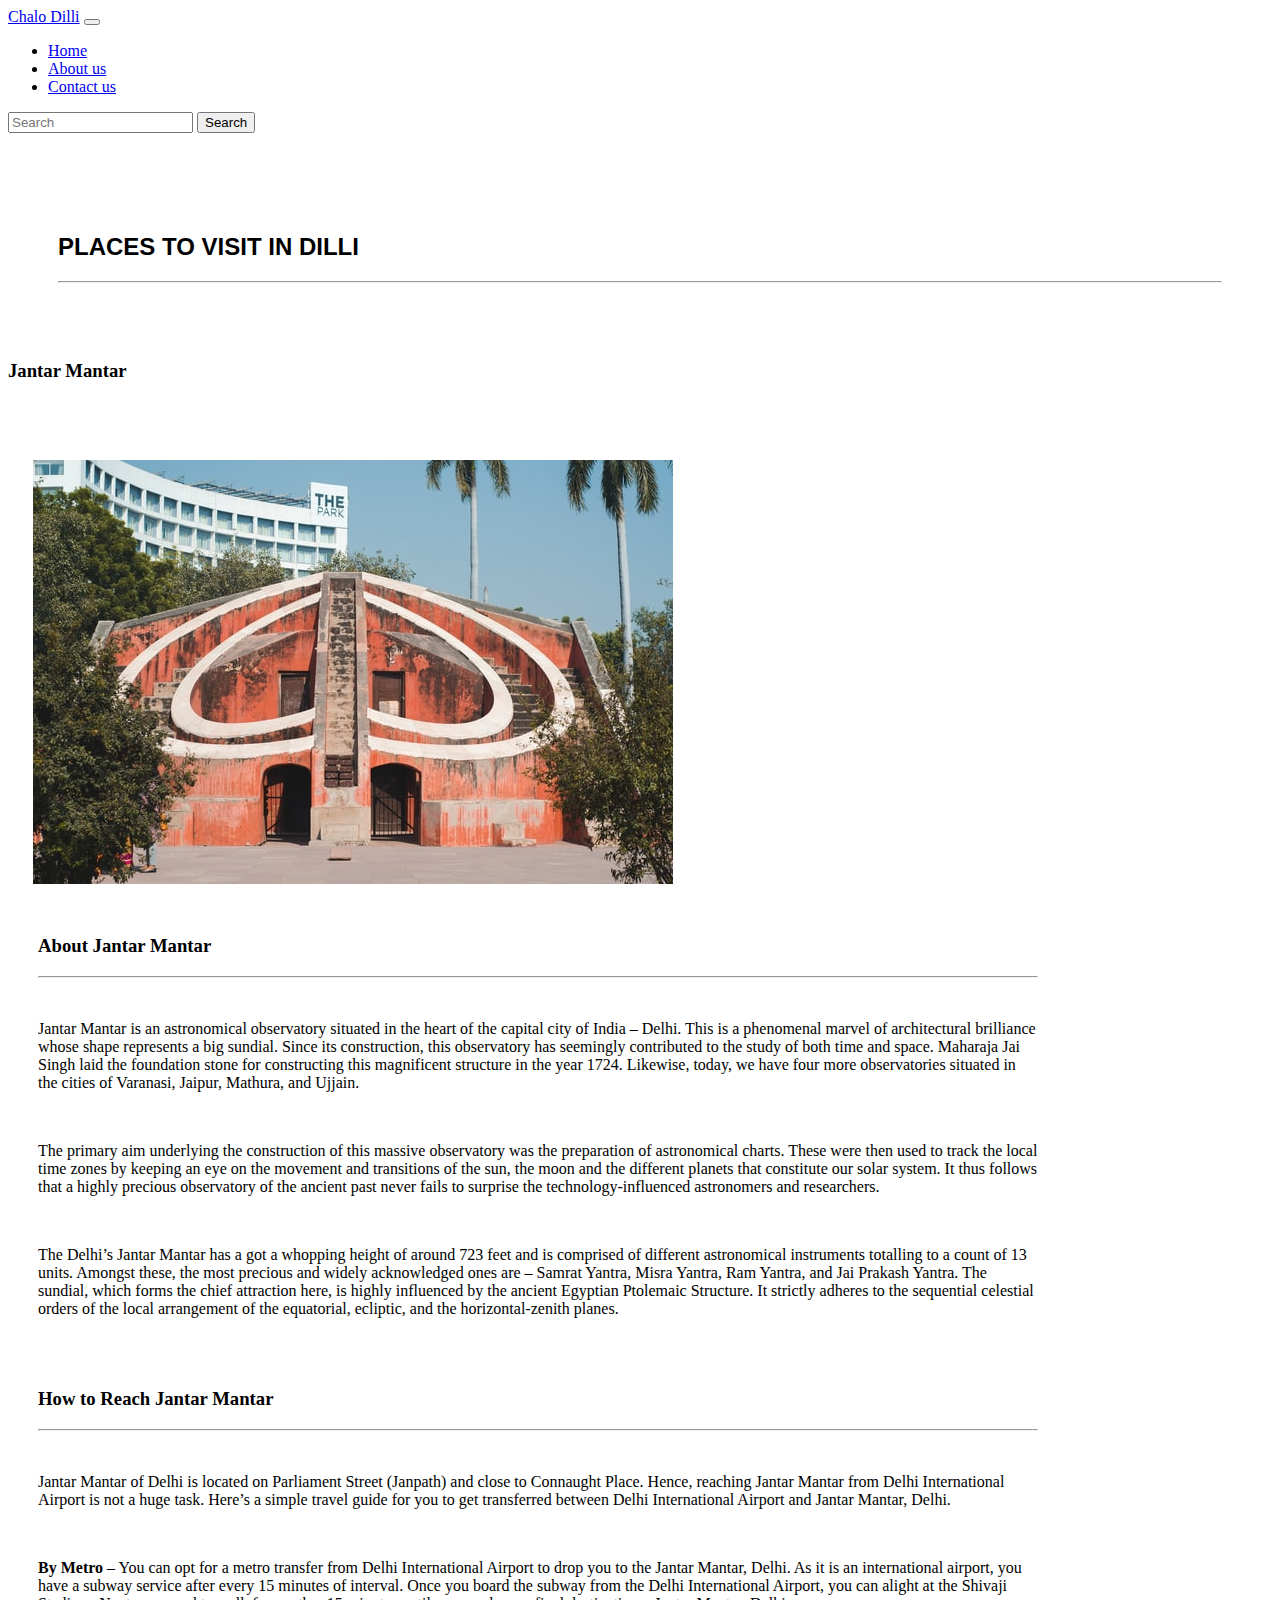
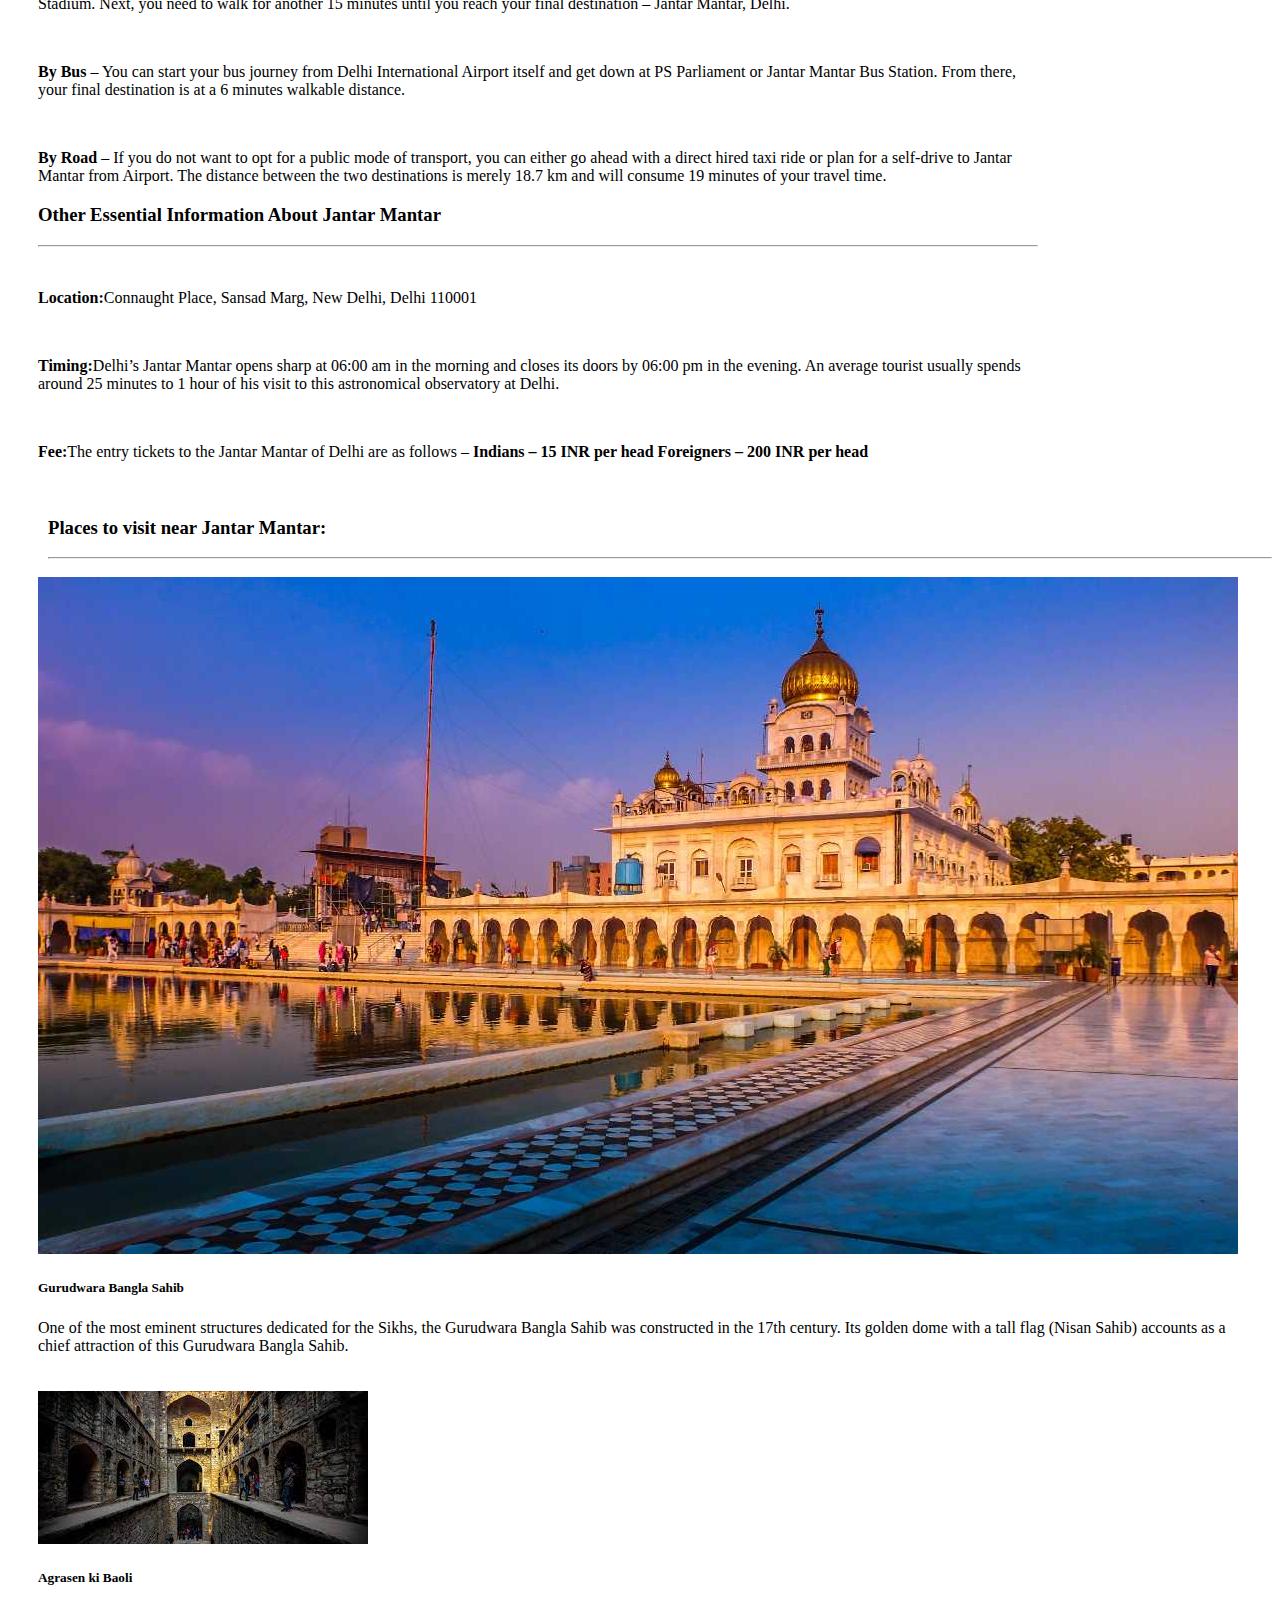
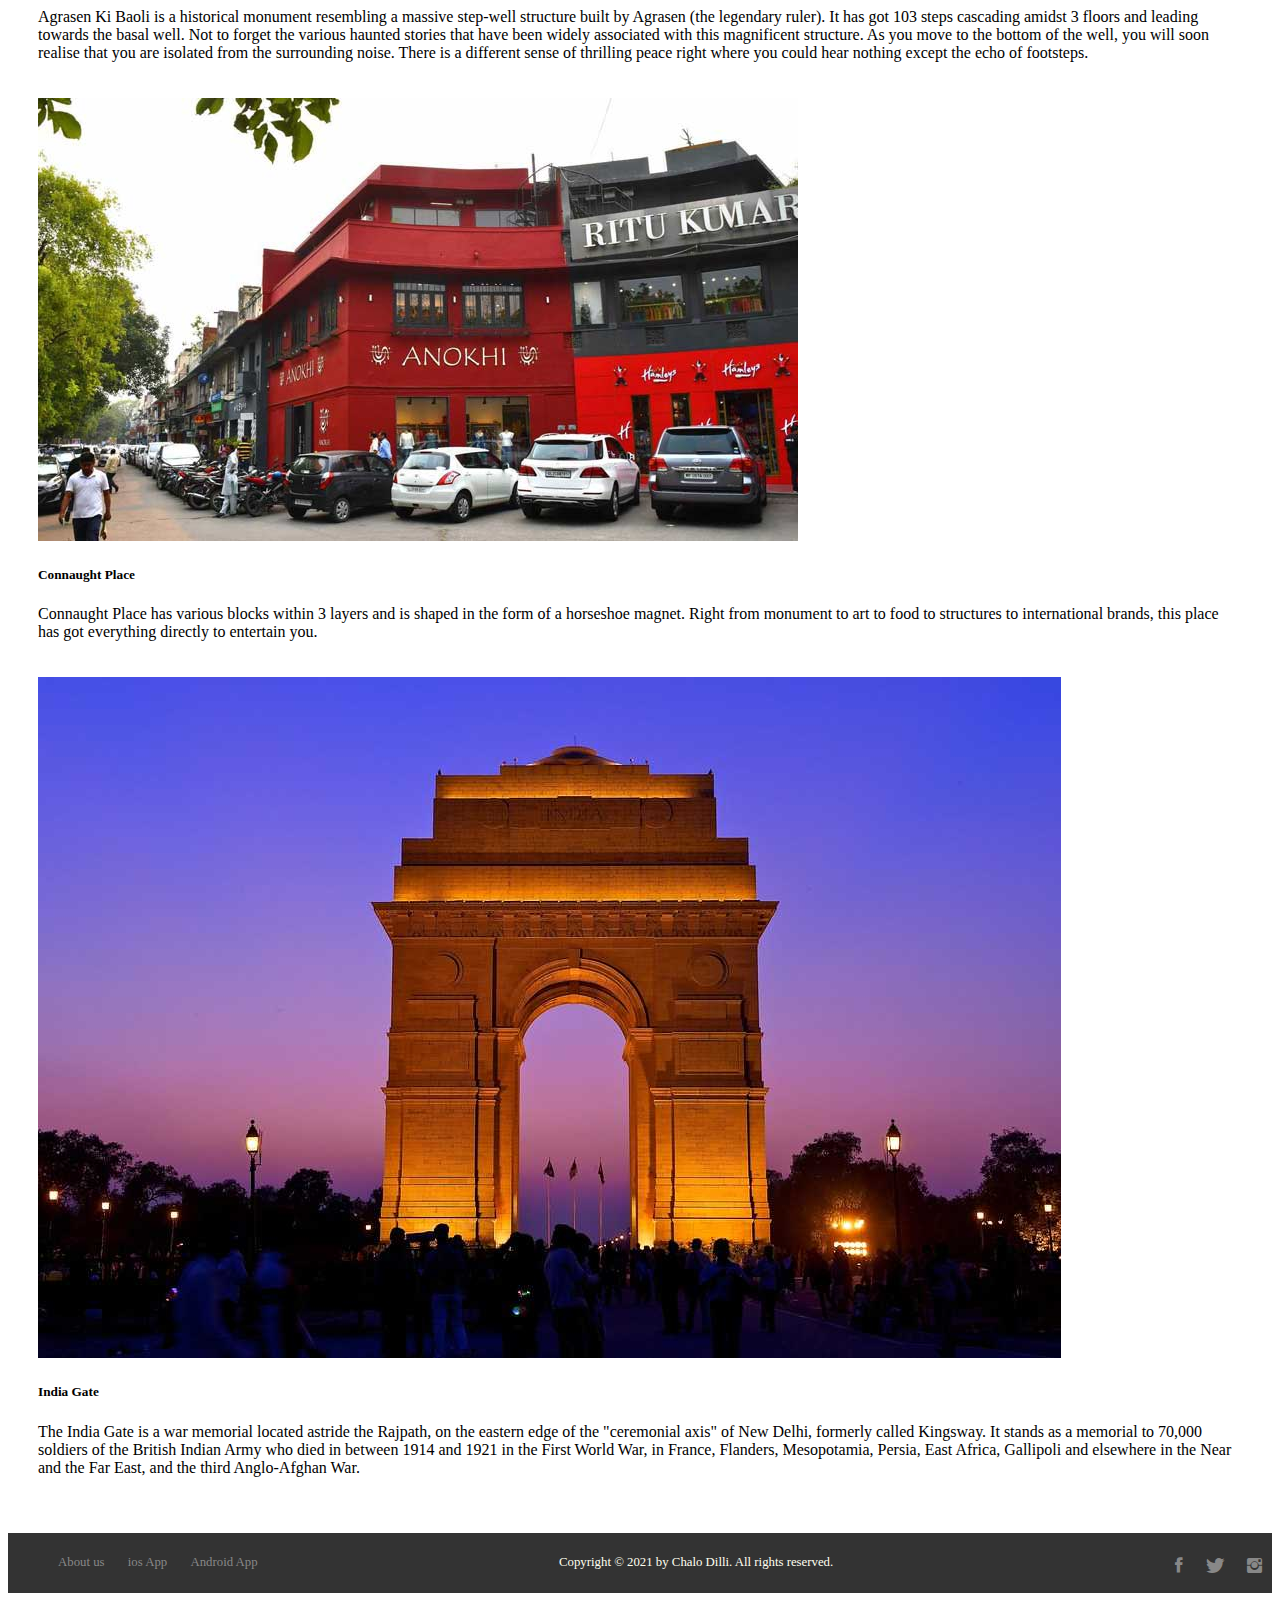
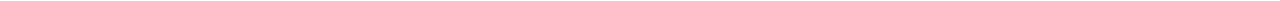
<file: jantarmantar.html>
<!doctype html>
<html lang="en">

<head>
    <!-- Required meta tags -->
    <meta charset="utf-8">
    <meta name="viewport" content="width=device-width, initial-scale=1">
    <link rel="stylesheet" type="text/css" href="resources/css/style.css">
    <link rel="stylesheet" type="text/css" href="vendors/css/ionicons.min.css">
    <!-- Bootstrap CSS -->
    <link href="https://cdn.jsdelivr.net/npm/bootstrap@5.0.0-beta3/dist/css/bootstrap.min.css" rel="stylesheet"
        integrity="sha384-eOJMYsd53ii+scO/bJGFsiCZc+5NDVN2yr8+0RDqr0Ql0h+rP48ckxlpbzKgwra6" crossorigin="anonymous">
    <title>Chalo Dilli</title>
</head>

<body>


    <!----------------------------------navbar------------------------------------------>
    <nav class="navbar navbar-expand-lg navbar-dark bg-dark fixed-top">
        <div class="container-fluid ">
            <a class="navbar-brand" href="#">Chalo Dilli</a>
            <button class="navbar-toggler" type="button" data-bs-toggle="collapse" data-bs-target="#navbarTogglerDemo02"
                aria-controls="navbarTogglerDemo02" aria-expanded="false" aria-label="Toggle navigation">
                <span class="navbar-toggler-icon"></span>
            </button>
            <div class="collapse navbar-collapse" id="navbarTogglerDemo02">
                <ul class="navbar-nav me-auto mb-2 mb-lg-0">
                    <li class="nav-item">
                        <a class="nav-link active" aria-current="page" href="index.html">Home</a>
                    </li>
                    <li class="nav-item">
                        <a class="nav-link active" aria-current="page" href="#">About us</a>
                    </li>
                    <li class="nav-item">
                        <a class="nav-link active" aria-current="page" href="#contact">Contact us</a>
                    </li>
                </ul>
                <form class="d-flex">
                    <input class="form-control me-2" type="search" placeholder="Search" aria-label="Search">
                    <button class="btn btn-outline-light" type="submit">Search</button>
                </form>
            </div>
        </div>
    </nav>


    <div class="head">
        <h2>Places to Visit in Dilli </h2>
        <hr style="font-weight: 100px; font-family: 'Franklin Gothic Medium', 'Arial Narrow', Arial, sans-serif;">
    </div>
    <div class="container">
        <h3 class="display-4">Jantar Mantar</h3>
        <div class="image">
            <img src="resources/images/jantar.jpg" style="margin-top: 60px; margin-left: 25px;">
        </div>
        <br>
        <div class="card " style="width:1000px;">
            <h3>About Jantar Mantar </h3>
            <hr style="font-weight: 100px; font-family: 'Franklin Gothic Medium', 'Arial Narrow', Arial, sans-serif;">
            <br>
            <p class="card-text">Jantar Mantar is an astronomical observatory situated in the heart of the capital city
                of India – Delhi. This is a phenomenal marvel of architectural brilliance whose shape represents a big
                sundial. Since its construction, this observatory has seemingly contributed to the study of both time
                and space. Maharaja Jai Singh laid the foundation stone for constructing this magnificent structure in
                the year 1724. Likewise, today, we have four more observatories situated in the cities of Varanasi,
                Jaipur, Mathura, and Ujjain.

            </p>
            <br>
            <p>The primary aim underlying the construction of this massive observatory was the preparation of
                astronomical charts. These were then used to track the local time zones by keeping an eye on the
                movement and transitions of the sun, the moon and the different planets that constitute our solar
                system. It thus follows that a highly precious observatory of the ancient past never fails to surprise
                the technology-influenced astronomers and researchers. </p>
            <br>
            <p>The Delhi’s Jantar Mantar has a got a whopping height of around 723 feet and is comprised of different
                astronomical instruments totalling to a count of 13 units. Amongst these, the most precious and widely
                acknowledged ones are – Samrat Yantra, Misra Yantra, Ram Yantra, and Jai Prakash Yantra. The sundial,
                which forms the chief attraction here, is highly influenced by the ancient Egyptian Ptolemaic Structure.
                It strictly adheres to the sequential celestial orders of the local arrangement of the equatorial,
                ecliptic, and the horizontal-zenith planes.
            </p>
            <br>

            <br>
            <h3>How to Reach Jantar Mantar</h3>
            <hr style="font-weight: 100px; font-family: 'Franklin Gothic Medium', 'Arial Narrow', Arial, sans-serif;">
            <br>
            <p>Jantar Mantar of Delhi is located on Parliament Street (Janpath) and close to Connaught Place. Hence,
                reaching Jantar Mantar from Delhi International Airport is not a huge task. Here’s a simple travel guide
                for you to get transferred between Delhi International Airport and Jantar Mantar, Delhi. </p>
            <br>
            <p><b>By Metro</b> – You can opt for a metro transfer from Delhi International Airport to drop you to the
                Jantar Mantar, Delhi. As it is an international airport, you have a subway service after every 15
                minutes of interval. Once you board the subway from the Delhi International Airport, you can alight at
                the Shivaji Stadium. Next, you need to walk for another 15 minutes until you reach your final
                destination – Jantar Mantar, Delhi.
            </p>
            <br>
            <p><b>By Bus</b> – You can start your bus journey from Delhi International Airport itself and get down at PS
                Parliament or Jantar Mantar Bus Station. From there, your final destination is at a 6 minutes walkable
                distance. </p>
            <br>
            <p><b>By Road</b> – If you do not want to opt for a public mode of transport, you can either go ahead with a
                direct hired taxi ride or plan for a self-drive to Jantar Mantar from Airport. The distance between the
                two destinations is merely 18.7 km and will consume 19 minutes of your travel time.
            </p>
            <h3>Other Essential Information About Jantar Mantar</h3>
            <hr style="font-weight: 100px; font-family: 'Franklin Gothic Medium', 'Arial Narrow', Arial, sans-serif;">

            <br>
            <p><b>Location:</b>Connaught Place, Sansad Marg, New Delhi, Delhi 110001</p>



            <br>
            <p><b>Timing:</b>Delhi’s Jantar Mantar opens sharp at 06:00 am in the morning and closes its doors by 06:00
                pm in the evening. An average tourist usually spends around 25 minutes to 1 hour of his visit to this
                astronomical observatory at Delhi. </p>

            <br>
            <p><b>Fee:</b>The entry tickets to the Jantar Mantar of Delhi are as follows –
                <b>
                    Indians – 15 INR per head
                    Foreigners – 200 INR per head
                </b>
            </p>
        </div>
    </div>


    <div class="text" style="margin-top: 30px; margin-left: 40px;">
        <h3>Places to visit near Jantar Mantar:</h3>
        <hr style="font-weight: 100px; font-family: 'Franklin Gothic Medium', 'Arial Narrow', Arial, sans-serif;">
    </div>
    <div class="row row-cols-1 row-cols-md-4 g-4">
        <div class="col">
            <div class="card h-100">
                <a href="#">
                    <img src="resources/images/7.jpg" class="card-img-top" alt="...">
                </a>
                <div class="card-body">
                    <h5 class="card-title">Gurudwara Bangla Sahib </h5>
                    <p class="card-text">One of the most eminent structures dedicated for the Sikhs, the Gurudwara
                        Bangla Sahib was constructed in the 17th century. Its golden dome with a tall flag (Nisan Sahib)
                        accounts as a chief attraction of this Gurudwara Bangla Sahib.
                    </p>
                </div>
            </div>


        </div>
        <div class="col">
            <div class="card h-100">
                <a href="#">
                    <img src="resources/images/35.jpg" class="card-img-top" alt="...">
                </a>
                <div class="card-body">
                    <h5 class="card-title"> Agrasen ki Baoli</h5>
                    <p class="card-text">Agrasen Ki Baoli is a historical monument resembling a massive step-well
                        structure built by Agrasen (the legendary ruler). It has got 103 steps cascading amidst 3 floors
                        and leading towards the basal well. Not to forget the various haunted stories that have been
                        widely associated with this magnificent structure. As you move to the bottom of the well, you
                        will soon realise that you are isolated from the surrounding noise. There is a different sense
                        of thrilling peace right where you could hear nothing except the echo of footsteps.
                    </p>
                </div>
            </div>


        </div>
        <div class="col">
            <div class="card h-100">
                <a href="#">
                    <img src="resources/images/36.jpg" class="card-img-top" alt="...">
                </a>
                <div class="card-body">
                    <h5 class="card-title"> Connaught Place</h5>
                    <p class="card-text"> Connaught Place has various blocks within 3 layers and is shaped in the form
                        of a horseshoe magnet. Right from monument to art to food to structures to international brands,
                        this place has got everything directly to entertain you.
                    </p>
                </div>
            </div>


        </div>
        <div class="col">
            <div class="card h-100">
                <a href="#">
                    <img src="resources/images/5.jpg" class="card-img-top" alt="...">
                </a>
                <div class="card-body">
                    <h5 class="card-title"> India Gate</h5>
                    <p class="card-text">The India Gate is a war memorial
                        located astride the Rajpath, on the eastern edge of the "ceremonial axis" of New Delhi,
                        formerly called Kingsway. It stands as a memorial to 70,000 soldiers of the British Indian Army
                        who died in between 1914 and 1921 in the First World War, in France, Flanders, Mesopotamia,
                        Persia, East Africa, Gallipoli and elsewhere in the Near and the Far East, and the third
                        Anglo-Afghan War.
                    </p>
                </div>
            </div>


        </div>
    </div>


    <footer class="footer" style="margin-top: 30px;">
        <div class="row">
            <div class="col span-1-of-2">
                <ul class="footer-nav">
                    <li><a href="#">About us</a></li>
                    <li><a href="#">ios App</a></li>
                    <li><a href="#">Android App</a></li>
                </ul>

            </div>
            <div class="col span-1-of-2">
                <ul class="social-links">
                    <li><a href="https://www.facebook.com/"><i class="ion-social-facebook"></i></a></li>
                    <li><a href="https://ads.twitter.com/login"><i class="ion-social-twitter"></i></a></li>
                    <li><a href="https://www.instagram.com/accounts/login/?hl=en"><i
                                class="ion-social-instagram"></i></a></li>
                </ul>
            </div>
        </div>
        <div class="row" style="text-align: center; color: ivory;">
            <p>
                Copyright © 2021 by Chalo Dilli. All rights reserved.
            </p>

        </div>
    </footer>










































    <!-- Optional JavaScript; choose one of the two! -->

    <!-- Option 1: Bootstrap Bundle with Popper -->
    <script src="https://cdn.jsdelivr.net/npm/bootstrap@5.0.0-beta3/dist/js/bootstrap.bundle.min.js"
        integrity="sha384-JEW9xMcG8R+pH31jmWH6WWP0WintQrMb4s7ZOdauHnUtxwoG2vI5DkLtS3qm9Ekf"
        crossorigin="anonymous"></script>

    <!-- Option 2: Separate Popper and Bootstrap JS -->
    <!--
    <script src="https://cdn.jsdelivr.net/npm/@popperjs/core@2.9.1/dist/umd/popper.min.js" integrity="sha384-SR1sx49pcuLnqZUnnPwx6FCym0wLsk5JZuNx2bPPENzswTNFaQU1RDvt3wT4gWFG" crossorigin="anonymous"></script>
    <script src="https://cdn.jsdelivr.net/npm/bootstrap@5.0.0-beta3/dist/js/bootstrap.min.js" integrity="sha384-j0CNLUeiqtyaRmlzUHCPZ+Gy5fQu0dQ6eZ/xAww941Ai1SxSY+0EQqNXNE6DZiVc" crossorigin="anonymous"></script>
    -->
</body>

</html>
</file>
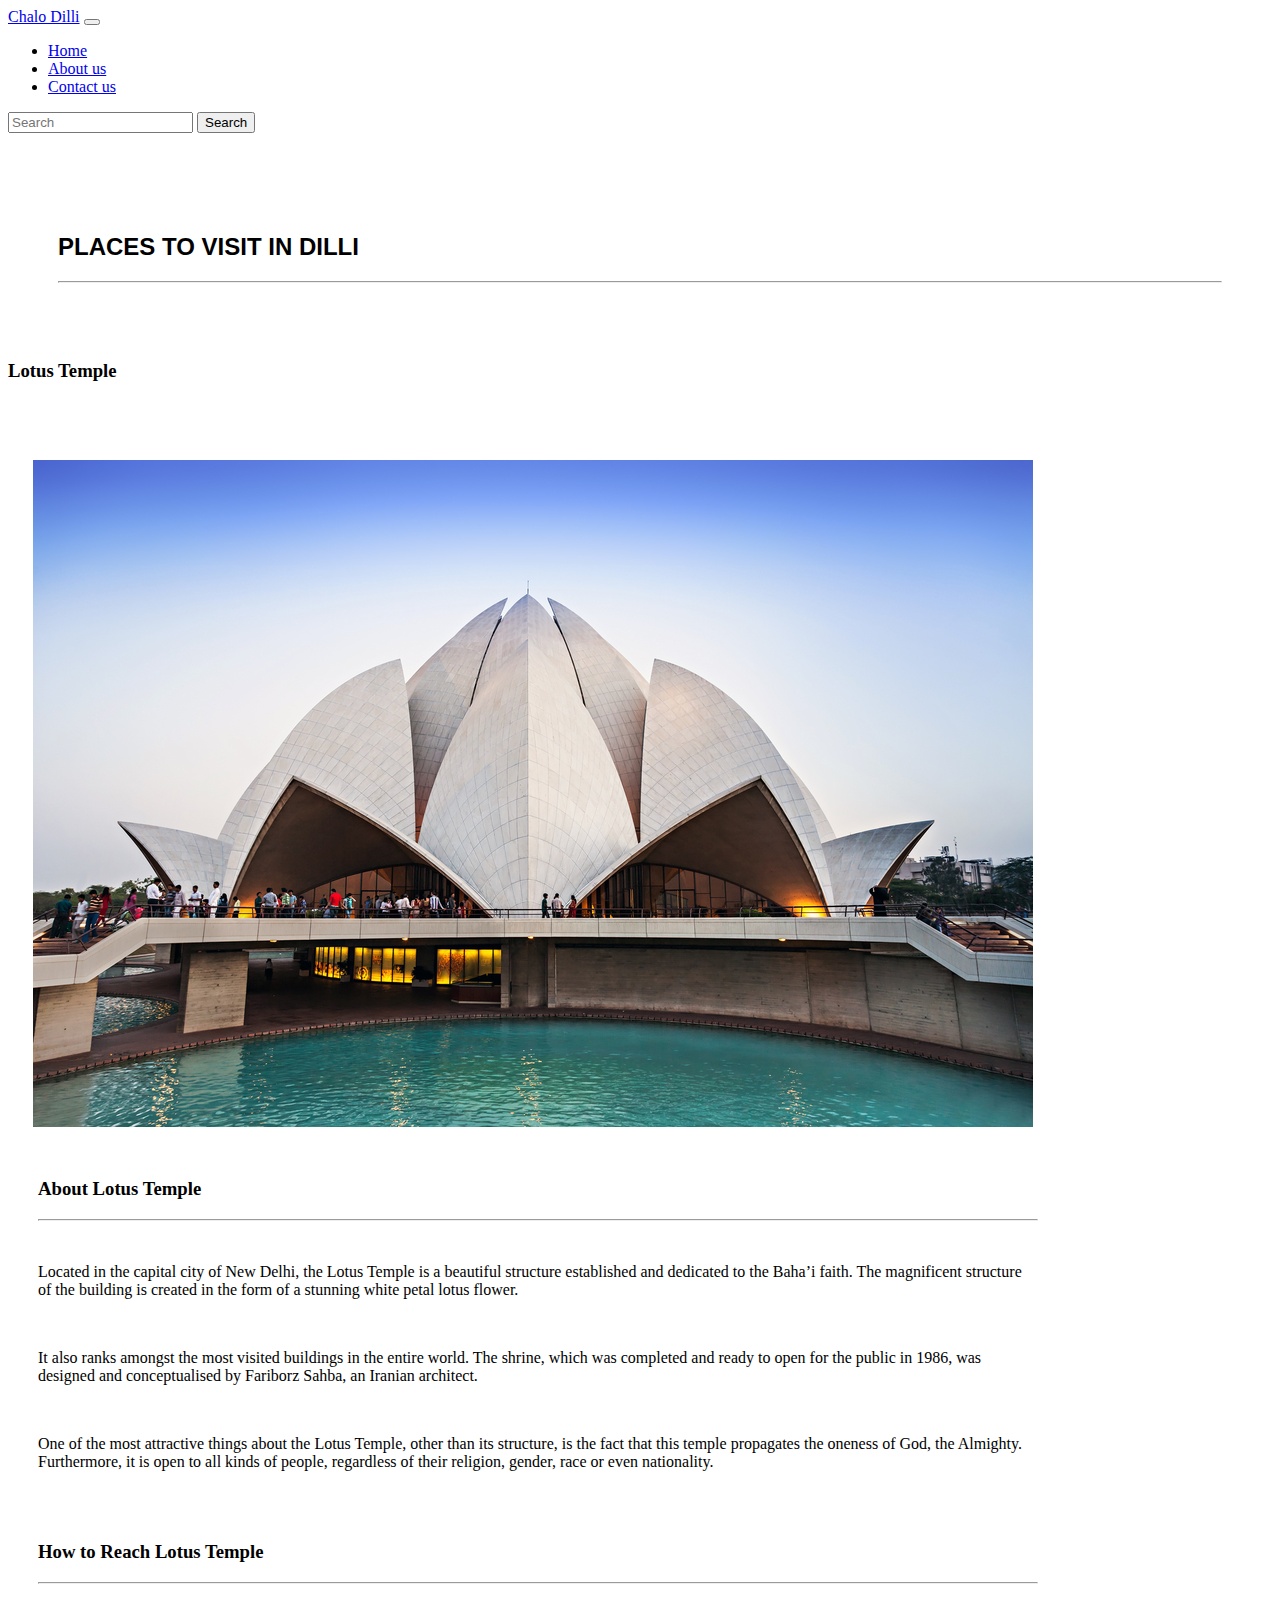
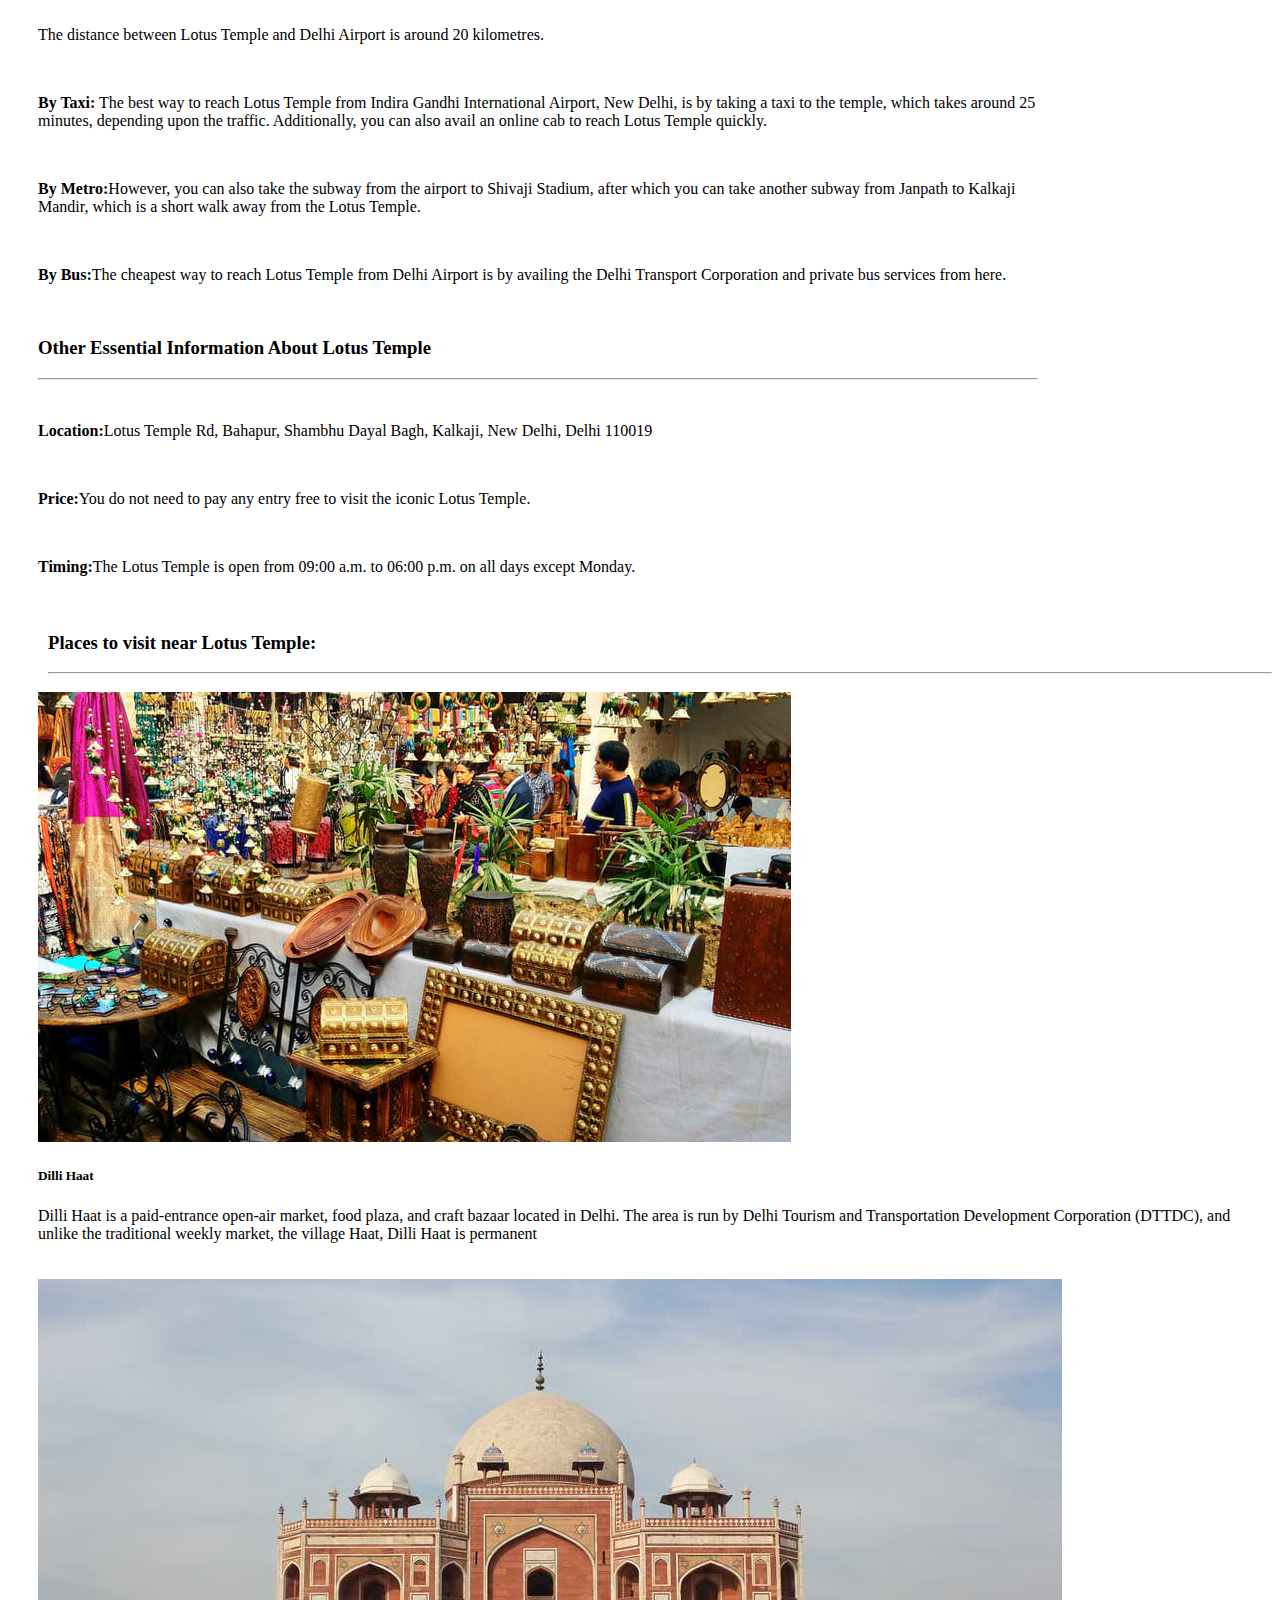
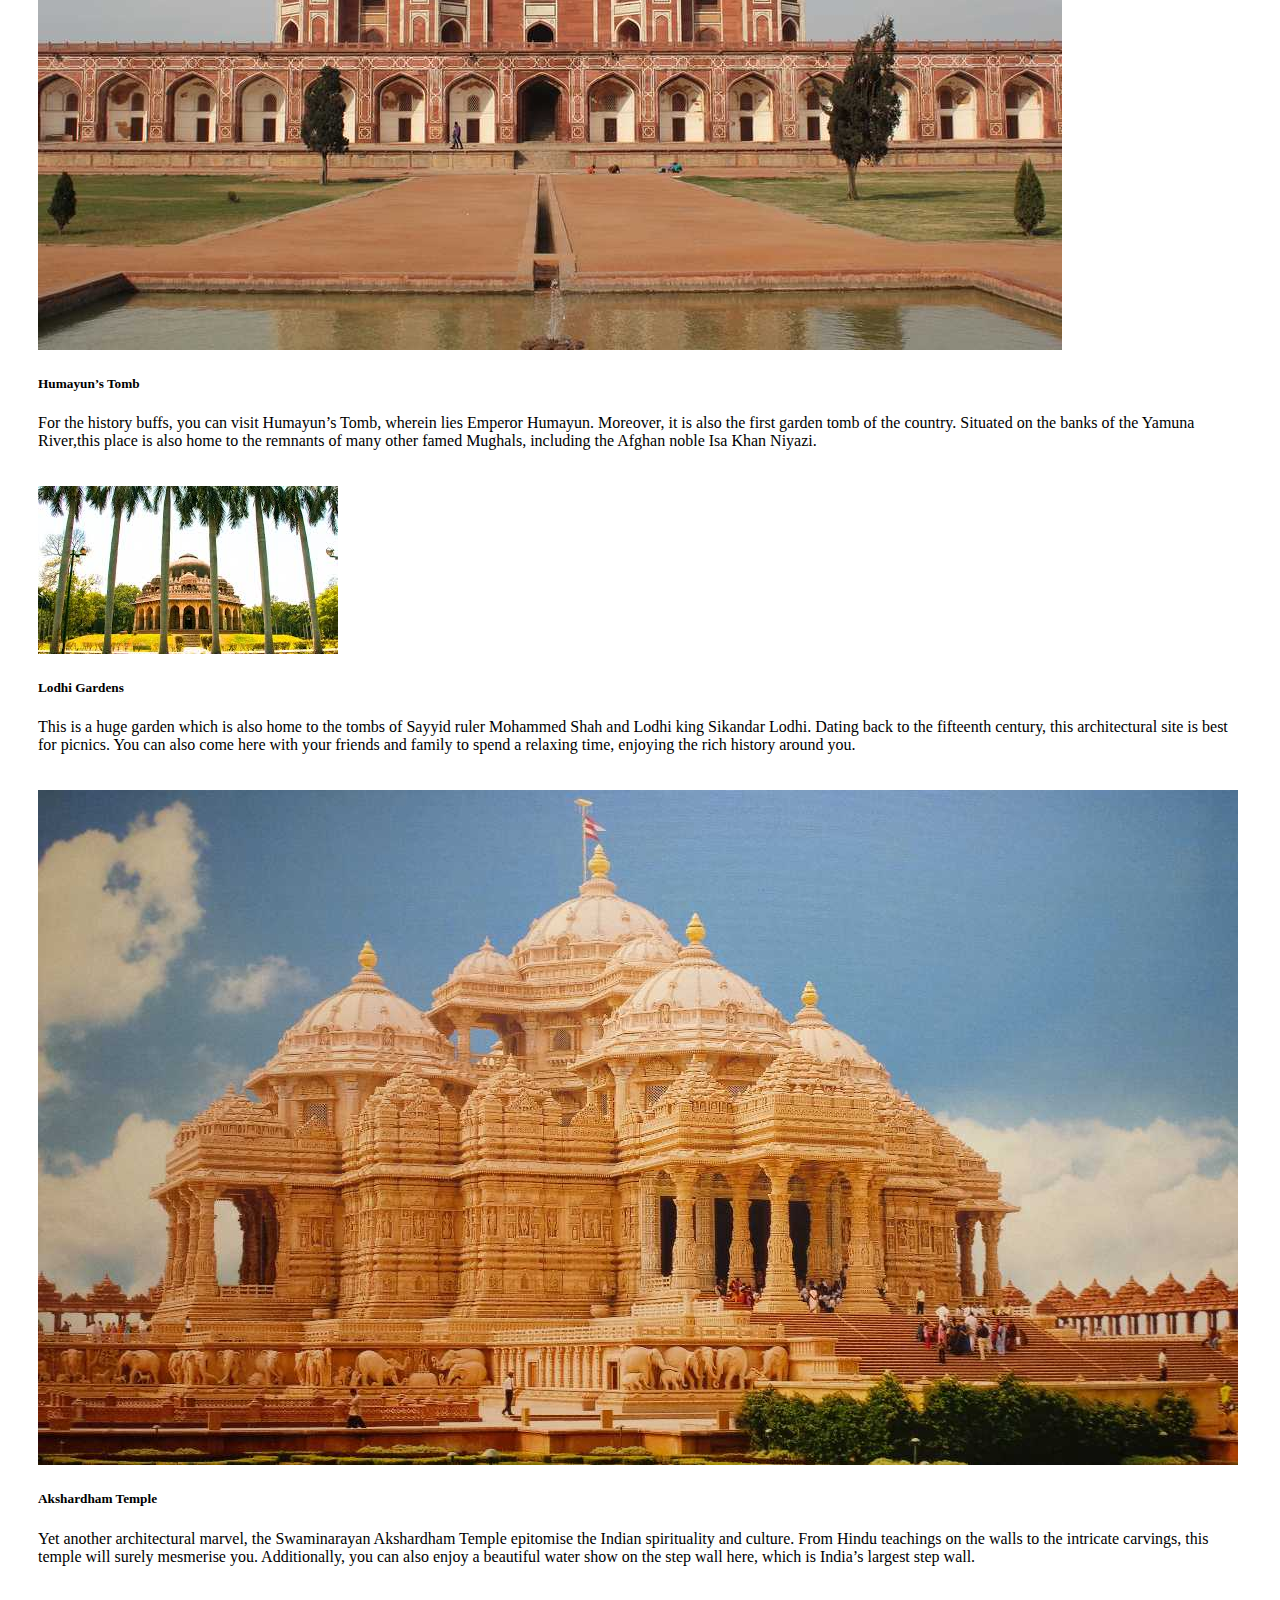
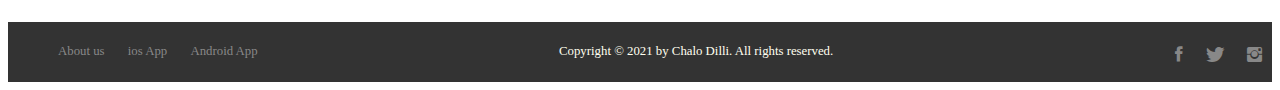
<file: lotus temple.html>
<!doctype html>
<html lang="en">

<head>
    <!-- Required meta tags -->
    <meta charset="utf-8">
    <meta name="viewport" content="width=device-width, initial-scale=1">
    <link rel="stylesheet" type="text/css" href="resources/css/style.css">
    <link rel="stylesheet" type="text/css" href="vendors/css/ionicons.min.css">
    <!-- Bootstrap CSS -->
    <link href="https://cdn.jsdelivr.net/npm/bootstrap@5.0.0-beta3/dist/css/bootstrap.min.css" rel="stylesheet"
        integrity="sha384-eOJMYsd53ii+scO/bJGFsiCZc+5NDVN2yr8+0RDqr0Ql0h+rP48ckxlpbzKgwra6" crossorigin="anonymous">
    <title>Chalo Dilli</title>
</head>

<body>


    <!----------------------------------navbar------------------------------------------>
    <nav class="navbar navbar-expand-lg navbar-dark bg-dark fixed-top">
        <div class="container-fluid ">
            <a class="navbar-brand" href="#">Chalo Dilli</a>
            <button class="navbar-toggler" type="button" data-bs-toggle="collapse" data-bs-target="#navbarTogglerDemo02"
                aria-controls="navbarTogglerDemo02" aria-expanded="false" aria-label="Toggle navigation">
                <span class="navbar-toggler-icon"></span>
            </button>
            <div class="collapse navbar-collapse" id="navbarTogglerDemo02">
                <ul class="navbar-nav me-auto mb-2 mb-lg-0">
                    <li class="nav-item">
                        <a class="nav-link active" aria-current="page" href="index.html">Home</a>
                    </li>
                    <li class="nav-item">
                        <a class="nav-link active" aria-current="page" href="#">About us</a>
                    </li>
                    <li class="nav-item">
                        <a class="nav-link active" aria-current="page" href="#contact">Contact us</a>
                    </li>
                </ul>
                <form class="d-flex">
                    <input class="form-control me-2" type="search" placeholder="Search" aria-label="Search">
                    <button class="btn btn-outline-light" type="submit">Search</button>
                </form>
            </div>
        </div>
    </nav>


    <div class="head">
        <h2>Places to Visit in Dilli </h2>
        <hr style="font-weight: 100px; font-family: 'Franklin Gothic Medium', 'Arial Narrow', Arial, sans-serif;">
    </div>
    <div class="container">
        <h3 class="display-4"> Lotus Temple</h3>
        <div class="image">
            <img src="resources/images/lotus2.jpg" style="margin-top: 60px; margin-left: 25px;">
        </div>
        <br>
        <div class="card " style="width:1000px;">
            <h3>About Lotus Temple</h3>
            <hr style="font-weight: 100px; font-family: 'Franklin Gothic Medium', 'Arial Narrow', Arial, sans-serif;">
            <br>
            <p class="card-text">Located in the capital city of New Delhi, the Lotus Temple is a beautiful structure
                established and dedicated to the Baha’i faith. The magnificent structure of the building is created in
                the form of a stunning white petal lotus flower.
            </p>
            <br>
            <p>It also ranks amongst the most visited buildings in the entire world. The shrine, which was completed and
                ready to open for the public in 1986, was designed and conceptualised by Fariborz Sahba, an Iranian
                architect. </p>
            <br>
            <p>One of the most attractive things about the Lotus Temple, other than its structure, is the fact that this
                temple propagates the oneness of God, the Almighty. Furthermore, it is open to all kinds of people,
                regardless of their religion, gender, race or even nationality. </p>
            <br>

            <br>
            <h3>How to Reach Lotus Temple</h3>
            <hr style="font-weight: 100px; font-family: 'Franklin Gothic Medium', 'Arial Narrow', Arial, sans-serif;">
            <br>
            <p>The distance between Lotus Temple and Delhi Airport is around 20 kilometres.</p>
            <br>
            <p><b>By Taxi:</b> The best way to reach Lotus Temple from Indira Gandhi International Airport, New Delhi,
                is by taking a taxi to the temple, which takes around 25 minutes, depending upon the traffic.
                Additionally, you can also avail an online cab to reach Lotus Temple quickly.
            </p>
            <br>
            <p><b>By Metro:</b>However, you can also take the subway from the airport to Shivaji Stadium, after which
                you can take another subway from Janpath to Kalkaji Mandir, which is a short walk away from the Lotus
                Temple.</p>
            <br>
            <p><b>By Bus:</b>The cheapest way to reach Lotus Temple from Delhi Airport is by availing the Delhi
                Transport Corporation and private bus services from here.

            </p>
            <br>
            <h3>Other Essential Information About Lotus Temple</h3>
            <hr style="font-weight: 100px; font-family: 'Franklin Gothic Medium', 'Arial Narrow', Arial, sans-serif;">

            <br>
            <p><b>Location:</b>Lotus Temple Rd, Bahapur, Shambhu Dayal Bagh, Kalkaji, New Delhi, Delhi 110019</p>

            <br>
            <p><b>Price:</b>You do not need to pay any entry free to visit the iconic Lotus Temple. </p>

            <br>
            <p><b>Timing:</b>The Lotus Temple is open from 09:00 a.m. to 06:00 p.m. on all days except Monday.</p>
        </div>
    </div>


    <div class="text" style="margin-top: 30px; margin-left: 40px;">
        <h3>Places to visit near Lotus Temple:</h3>
        <hr style="font-weight: 100px; font-family: 'Franklin Gothic Medium', 'Arial Narrow', Arial, sans-serif;">
    </div>
    <div class="row row-cols-1 row-cols-md-4 g-4">
        <div class="col">
            <div class="card h-100">
                <a href="#">
                    <img src="resources/images/9.jpg" class="card-img-top" alt="...">
                </a>
                <div class="card-body">
                    <h5 class="card-title">Dilli Haat </h5>
                    <p class="card-text">Dilli Haat is a paid-entrance open-air market, food plaza, and craft bazaar
                        located in Delhi. The area is run by Delhi Tourism and Transportation Development Corporation
                        (DTTDC), and unlike the traditional weekly market, the village Haat, Dilli Haat is permanent
                    </p>
                </div>
            </div>


        </div>
        <div class="col">
            <div class="card h-100">
                <a href="#">
                    <img src="resources/images/6.jpg" class="card-img-top" alt="...">
                </a>
                <div class="card-body">
                    <h5 class="card-title">Humayun’s Tomb</h5>
                    <p class="card-text">For the history buffs, you can visit Humayun’s Tomb, wherein lies Emperor Humayun. Moreover, it is also the first garden tomb of the country. Situated on the banks of the Yamuna River,this place is also home to the remnants of many other famed Mughals, including the Afghan noble Isa Khan Niyazi. 
                    </p>
                </div>
            </div>


        </div>
        <div class="col">
            <div class="card h-100">
                <a href="#">
                    <img src="resources/images/26.jpg" class="card-img-top" alt="...">
                </a>
                <div class="card-body">
                    <h5 class="card-title">Lodhi Gardens</h5>
                    <p class="card-text"> This is a huge garden which is also home to the tombs of Sayyid ruler Mohammed Shah and Lodhi king Sikandar Lodhi. Dating back to the fifteenth century, this architectural site is best for picnics. You can also come here with your friends and family to spend a relaxing time, enjoying the rich history around you.
                    </p>
                </div>
            </div>


        </div>
        <div class="col">
            <div class="card h-100">
                <a href="#">
                    <img src="resources/images/30.jpg" class="card-img-top" alt="...">
                </a>
                <div class="card-body">
                    <h5 class="card-title">Akshardham Temple</h5>
                    <p class="card-text"> Yet another architectural marvel, the Swaminarayan Akshardham Temple epitomise the Indian spirituality and culture. From Hindu teachings on the walls to the intricate carvings, this temple will surely mesmerise you. Additionally, you can also enjoy a beautiful water show on the step wall here, which is India’s largest step wall.
                    </p>
                </div>
            </div>


        </div>
    </div>

    
    <footer class="footer" style="margin-top: 30px;">
        <div class="row">
            <div class="col span-1-of-2">
                <ul class="footer-nav">
                    <li><a href="#">About us</a></li>
                    <li><a href="#">ios App</a></li>
                    <li><a href="#">Android App</a></li>
                </ul>

            </div>
            <div class="col span-1-of-2">
                <ul class="social-links">
                    <li><a href="https://www.facebook.com/"><i class="ion-social-facebook"></i></a></li>
                    <li><a href="https://ads.twitter.com/login"><i class="ion-social-twitter"></i></a></li>
                    <li><a href="https://www.instagram.com/accounts/login/?hl=en"><i
                                class="ion-social-instagram"></i></a></li>
                </ul>
            </div>
        </div>
        <div class="row" style="text-align: center; color: ivory;">
            <p>
                Copyright © 2021 by Chalo Dilli. All rights reserved.
            </p>

        </div>
    </footer>










































    <!-- Optional JavaScript; choose one of the two! -->

    <!-- Option 1: Bootstrap Bundle with Popper -->
    <script src="https://cdn.jsdelivr.net/npm/bootstrap@5.0.0-beta3/dist/js/bootstrap.bundle.min.js"
        integrity="sha384-JEW9xMcG8R+pH31jmWH6WWP0WintQrMb4s7ZOdauHnUtxwoG2vI5DkLtS3qm9Ekf"
        crossorigin="anonymous"></script>

    <!-- Option 2: Separate Popper and Bootstrap JS -->
    <!--
    <script src="https://cdn.jsdelivr.net/npm/@popperjs/core@2.9.1/dist/umd/popper.min.js" integrity="sha384-SR1sx49pcuLnqZUnnPwx6FCym0wLsk5JZuNx2bPPENzswTNFaQU1RDvt3wT4gWFG" crossorigin="anonymous"></script>
    <script src="https://cdn.jsdelivr.net/npm/bootstrap@5.0.0-beta3/dist/js/bootstrap.min.js" integrity="sha384-j0CNLUeiqtyaRmlzUHCPZ+Gy5fQu0dQ6eZ/xAww941Ai1SxSY+0EQqNXNE6DZiVc" crossorigin="anonymous"></script>
    -->
</body>

</html>
</file>
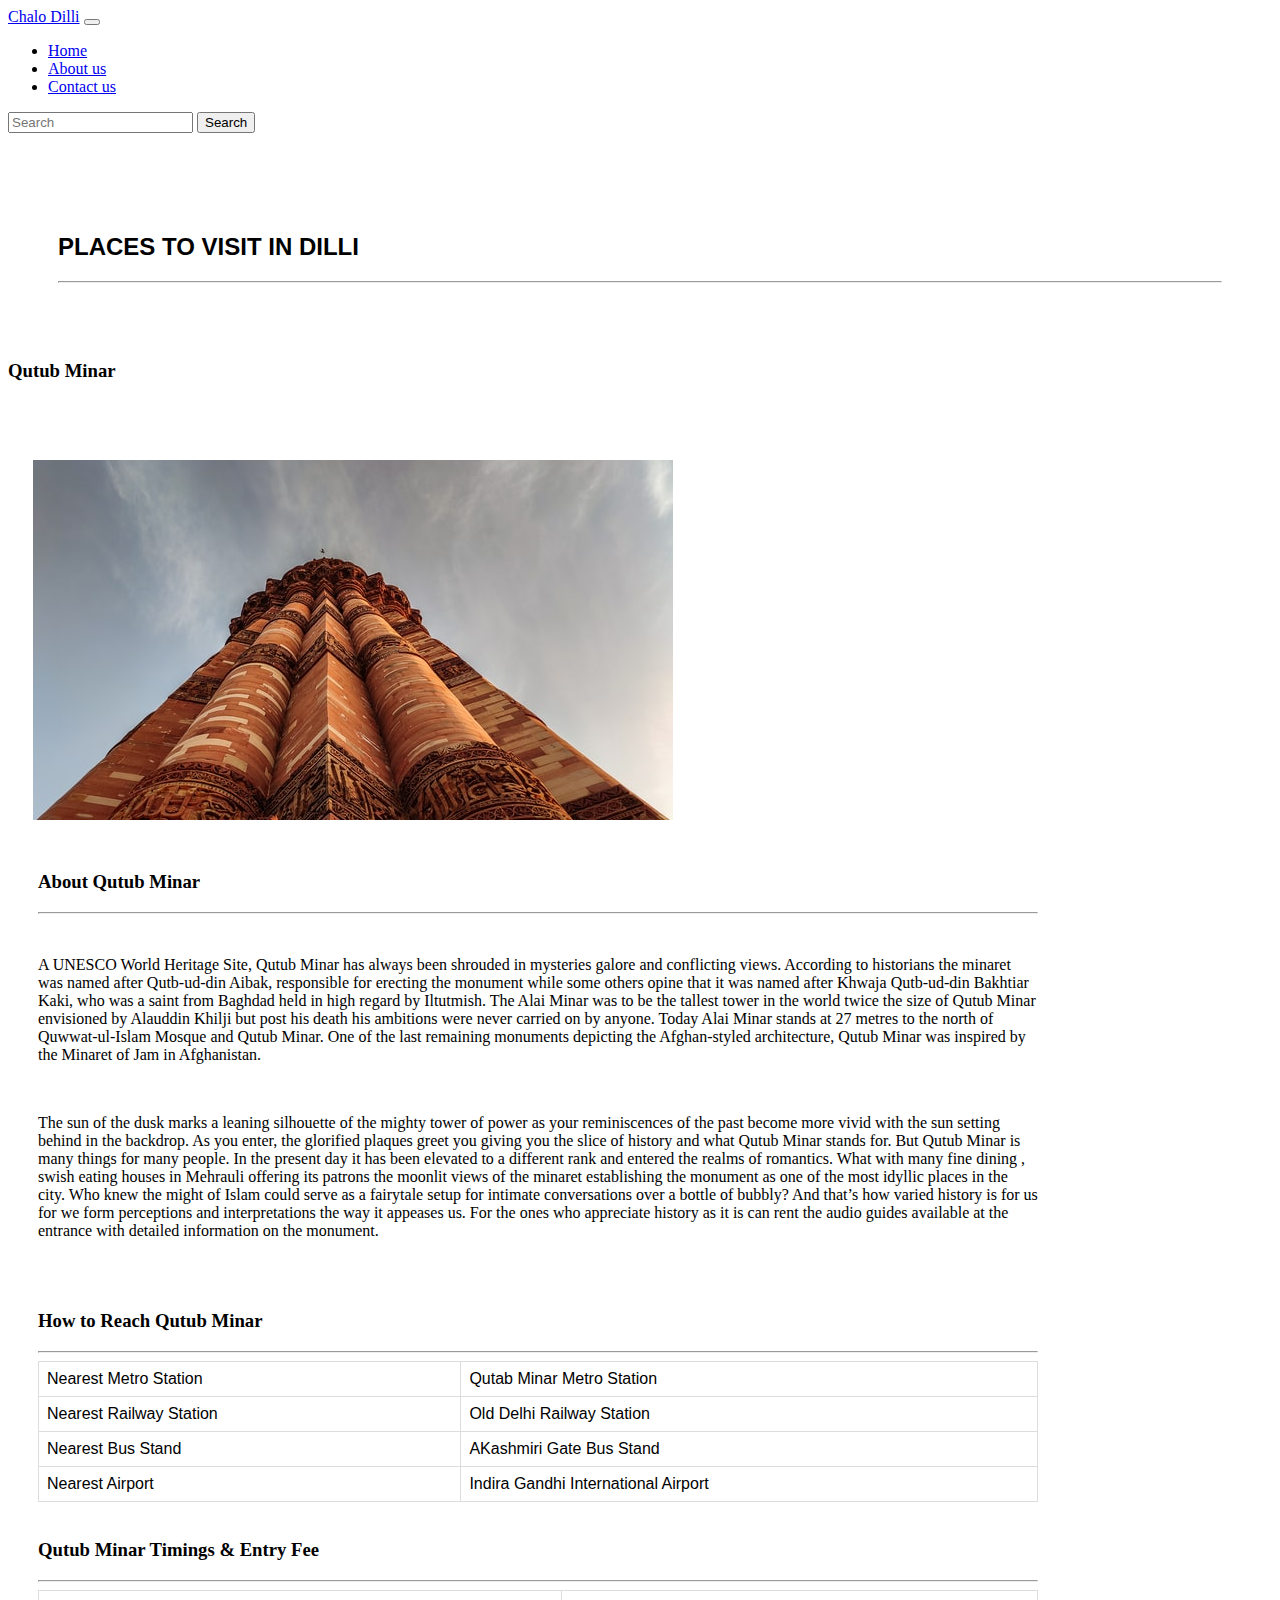
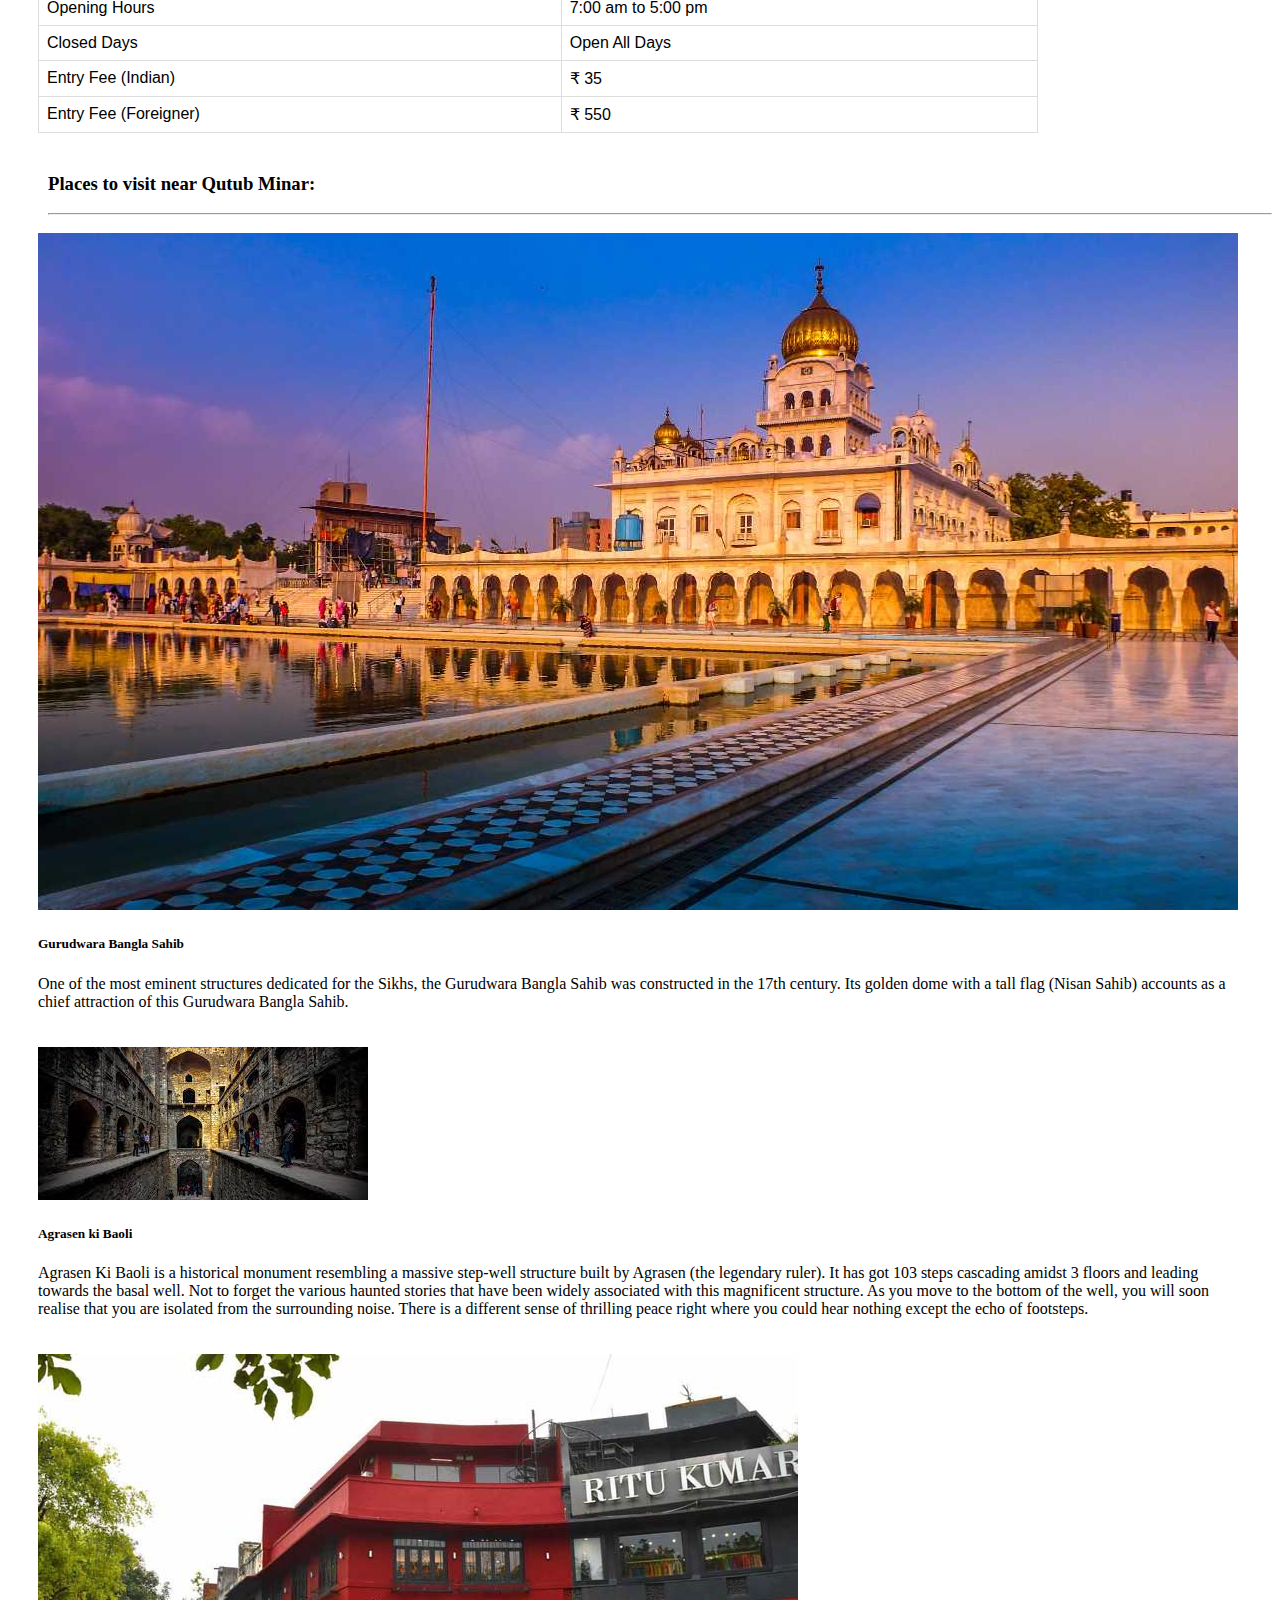
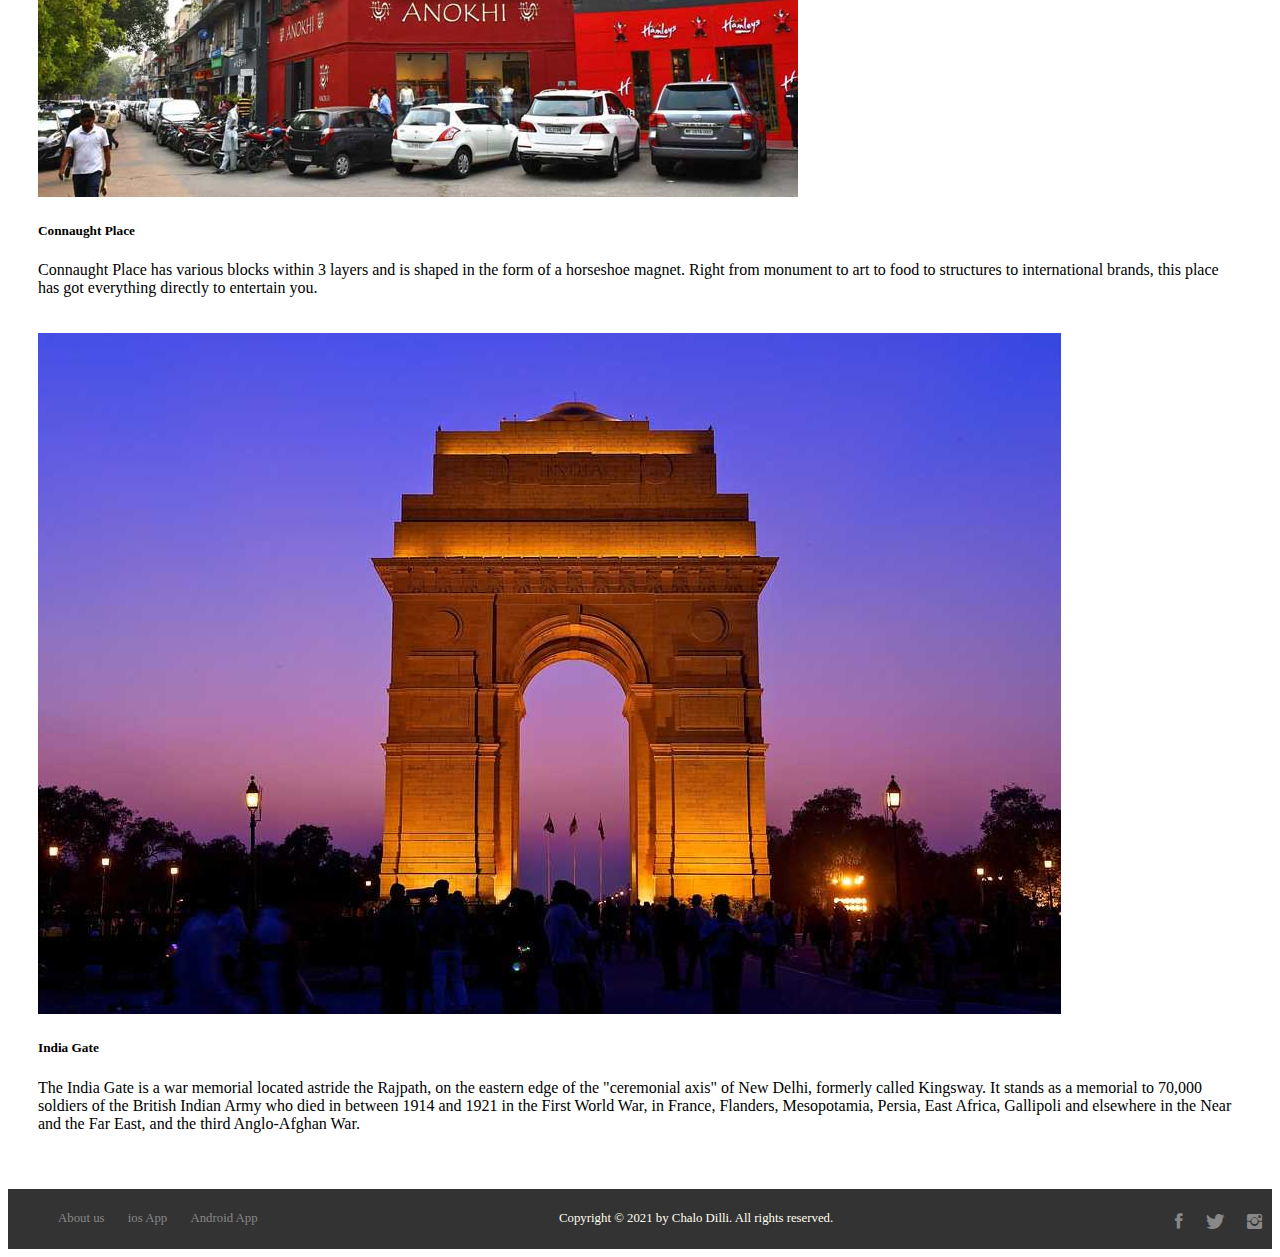
<file: qutbminar.html>
<!doctype html>
<html lang="en">

<head>
    <!-- Required meta tags -->
    <meta charset="utf-8">
    <meta name="viewport" content="width=device-width, initial-scale=1">
    <link rel="stylesheet" type="text/css" href="resources/css/style.css">
    <link rel="stylesheet" type="text/css" href="vendors/css/ionicons.min.css">
    <!-- Bootstrap CSS -->
    <link href="https://cdn.jsdelivr.net/npm/bootstrap@5.0.0-beta3/dist/css/bootstrap.min.css" rel="stylesheet"
        integrity="sha384-eOJMYsd53ii+scO/bJGFsiCZc+5NDVN2yr8+0RDqr0Ql0h+rP48ckxlpbzKgwra6" crossorigin="anonymous">
    <title>Chalo Dilli</title>
</head>

<body>


    <!----------------------------------navbar------------------------------------------>
    <nav class="navbar navbar-expand-lg navbar-dark bg-dark fixed-top">
        <div class="container-fluid ">
            <a class="navbar-brand" href="#">Chalo Dilli</a>
            <button class="navbar-toggler" type="button" data-bs-toggle="collapse" data-bs-target="#navbarTogglerDemo02"
                aria-controls="navbarTogglerDemo02" aria-expanded="false" aria-label="Toggle navigation">
                <span class="navbar-toggler-icon"></span>
            </button>
            <div class="collapse navbar-collapse" id="navbarTogglerDemo02">
                <ul class="navbar-nav me-auto mb-2 mb-lg-0">
                    <li class="nav-item">
                        <a class="nav-link active" aria-current="page" href="index.html">Home</a>
                    </li>
                    <li class="nav-item">
                        <a class="nav-link active" aria-current="page" href="#">About us</a>
                    </li>
                    <li class="nav-item">
                        <a class="nav-link active" aria-current="page" href="#contact">Contact us</a>
                    </li>
                </ul>
                <form class="d-flex">
                    <input class="form-control me-2" type="search" placeholder="Search" aria-label="Search">
                    <button class="btn btn-outline-light" type="submit">Search</button>
                </form>
            </div>
        </div>
    </nav>


    <div class="head">
        <h2>Places to Visit in Dilli </h2>
        <hr style="font-weight: 100px; font-family: 'Franklin Gothic Medium', 'Arial Narrow', Arial, sans-serif;">
    </div>
    <div class="container">
        <h3 class="display-4">Qutub Minar</h3>
        <div class="image">
            <img src="resources/images/qitib.jpg" style="margin-top: 60px; margin-left: 25px;">
        </div>
        <br>
        <div class="card " style="width:1000px;">
            <h3>About Qutub Minar </h3>
            <hr style="font-weight: 100px; font-family: 'Franklin Gothic Medium', 'Arial Narrow', Arial, sans-serif;">
            <br>
            <p class="card-text">A UNESCO World Heritage Site, Qutub Minar has always been shrouded in mysteries galore
                and conflicting views. According to historians the minaret was named after Qutb-ud-din Aibak,
                responsible for erecting the monument while some others opine that it was named after Khwaja Qutb-ud-din
                Bakhtiar Kaki, who was a saint from Baghdad held in high regard by Iltutmish. The Alai Minar was to be
                the tallest tower in the world twice the size of Qutub Minar envisioned by Alauddin Khilji but post his
                death his ambitions were never carried on by anyone. Today Alai Minar stands at 27 metres to the north
                of Quwwat-ul-Islam Mosque and Qutub Minar. One of the last remaining monuments depicting the
                Afghan-styled architecture, Qutub Minar was inspired by the Minaret of Jam in Afghanistan.

            </p>
            <br>
            <p>The sun of the dusk marks a leaning silhouette of the mighty tower of power as your reminiscences of the
                past become more vivid with the sun setting behind in the backdrop. As you enter, the glorified plaques
                greet you giving you the slice of history and what Qutub Minar stands for. But Qutub Minar is many
                things for many people. In the present day it has been elevated to a different rank and entered the
                realms of romantics. What with many fine dining , swish eating houses in Mehrauli offering its patrons
                the moonlit views of the minaret establishing the monument as one of the most idyllic places in the
                city. Who knew the might of Islam could serve as a fairytale setup for intimate conversations over a
                bottle of bubbly? And that’s how varied history is for us for we form perceptions and interpretations
                the way it appeases us. For the ones who appreciate history as it is can rent the audio guides available
                at the entrance with detailed information on the monument. </p>
            <br>


            <br>
            <h3>How to Reach Qutub Minar</h3>
            <hr style="font-weight: 100px; font-family: 'Franklin Gothic Medium', 'Arial Narrow', Arial, sans-serif;">

            <table>
                <style>
                    table {
                        font-family: arial, sans-serif;
                        border-collapse: collapse;
                        width: 100%;
                    }

                    td,
                    th {
                        border: 1px solid #dddddd;
                        text-align: left;
                        padding: 8px;
                    }
                </style>
                <tbody>
                    <tr>
                        <td class="bold">Nearest Metro Station</td>
                        <td>Qutab Minar Metro Station</td>
                    </tr>
                    <tr>
                        <td class="bold">Nearest Railway Station</td>
                        <td>Old Delhi Railway Station</td>
                    </tr>
                    <tr>
                        <td class="bold">Nearest Bus Stand</td>
                        <td>AKashmiri Gate Bus Stand</td>
                    </tr>
                    <tr>
                        <td class="bold">Nearest Airport </td>
                        <td>Indira Gandhi International Airport</td>
                    </tr>
                </tbody>
            </table>


            <br>
            <h3>Qutub Minar Timings & Entry Fee</h3>
            <hr style="font-weight: 100px; font-family: 'Franklin Gothic Medium', 'Arial Narrow', Arial, sans-serif;">

            <table>
                <style>
                    table {
                        font-family: arial, sans-serif;
                        border-collapse: collapse;
                        width: 100%;
                    }

                    td,
                    th {
                        border: 1px solid #dddddd;
                        text-align: left;
                        padding: 8px;
                    }
                </style>
                <tbody>
                    <tr>
                        <td class="bold">Opening Hours</td>
                        <td>7:00 am to 5:00 pm</td>
                    </tr>
                    <tr>
                        <td class="bold">Closed Days</td>
                        <td>Open All Days</td>
                    </tr>
                    <tr>
                        <td class="bold">Entry Fee (Indian)</td>
                        <td>₹ 35&nbsp;</td>
                    </tr>
                    <tr>
                        <td class="bold">Entry Fee (Foreigner)</td>
                        <td>₹ 550</td>
                    </tr>
                </tbody>
            </table>
        </div>
    </div>


    <div class="text" style="margin-top: 30px; margin-left: 40px;">
        <h3>Places to visit near Qutub Minar:</h3>
        <hr style="font-weight: 100px; font-family: 'Franklin Gothic Medium', 'Arial Narrow', Arial, sans-serif;">
    </div>
    <div class="row row-cols-1 row-cols-md-4 g-4">
        <div class="col">
            <div class="card h-100">
                <a href="#">
                    <img src="resources/images/7.jpg" class="card-img-top" alt="...">
                </a>
                <div class="card-body">
                    <h5 class="card-title">Gurudwara Bangla Sahib </h5>
                    <p class="card-text">One of the most eminent structures dedicated for the Sikhs, the Gurudwara
                        Bangla Sahib was constructed in the 17th century. Its golden dome with a tall flag (Nisan Sahib)
                        accounts as a chief attraction of this Gurudwara Bangla Sahib.
                    </p>
                </div>
            </div>


        </div>
        <div class="col">
            <div class="card h-100">
                <a href="#">
                    <img src="resources/images/35.jpg" class="card-img-top" alt="...">
                </a>
                <div class="card-body">
                    <h5 class="card-title"> Agrasen ki Baoli</h5>
                    <p class="card-text">Agrasen Ki Baoli is a historical monument resembling a massive step-well
                        structure built by Agrasen (the legendary ruler). It has got 103 steps cascading amidst 3 floors
                        and leading towards the basal well. Not to forget the various haunted stories that have been
                        widely associated with this magnificent structure. As you move to the bottom of the well, you
                        will soon realise that you are isolated from the surrounding noise. There is a different sense
                        of thrilling peace right where you could hear nothing except the echo of footsteps.
                    </p>
                </div>
            </div>


        </div>
        <div class="col">
            <div class="card h-100">
                <a href="#">
                    <img src="resources/images/36.jpg" class="card-img-top" alt="...">
                </a>
                <div class="card-body">
                    <h5 class="card-title"> Connaught Place</h5>
                    <p class="card-text"> Connaught Place has various blocks within 3 layers and is shaped in the form
                        of a horseshoe magnet. Right from monument to art to food to structures to international brands,
                        this place has got everything directly to entertain you.
                    </p>
                </div>
            </div>


        </div>
        <div class="col">
            <div class="card h-100">
                <a href="#">
                    <img src="resources/images/5.jpg" class="card-img-top" alt="...">
                </a>
                <div class="card-body">
                    <h5 class="card-title"> India Gate</h5>
                    <p class="card-text">The India Gate is a war memorial
                        located astride the Rajpath, on the eastern edge of the "ceremonial axis" of New Delhi,
                        formerly called Kingsway. It stands as a memorial to 70,000 soldiers of the British Indian Army
                        who died in between 1914 and 1921 in the First World War, in France, Flanders, Mesopotamia,
                        Persia, East Africa, Gallipoli and elsewhere in the Near and the Far East, and the third
                        Anglo-Afghan War.
                    </p>
                </div>
            </div>


        </div>
    </div>


    <footer class="footer" style="margin-top: 30px;">
        <div class="row">
            <div class="col span-1-of-2">
                <ul class="footer-nav">
                    <li><a href="#">About us</a></li>
                    <li><a href="#">ios App</a></li>
                    <li><a href="#">Android App</a></li>
                </ul>

            </div>
            <div class="col span-1-of-2">
                <ul class="social-links">
                    <li><a href="https://www.facebook.com/"><i class="ion-social-facebook"></i></a></li>
                    <li><a href="https://ads.twitter.com/login"><i class="ion-social-twitter"></i></a></li>
                    <li><a href="https://www.instagram.com/accounts/login/?hl=en"><i
                                class="ion-social-instagram"></i></a></li>
                </ul>
            </div>
        </div>
        <div class="row" style="text-align: center; color: ivory;">
            <p>
                Copyright © 2021 by Chalo Dilli. All rights reserved.
            </p>

        </div>
    </footer>










































    <!-- Optional JavaScript; choose one of the two! -->

    <!-- Option 1: Bootstrap Bundle with Popper -->
    <script src="https://cdn.jsdelivr.net/npm/bootstrap@5.0.0-beta3/dist/js/bootstrap.bundle.min.js"
        integrity="sha384-JEW9xMcG8R+pH31jmWH6WWP0WintQrMb4s7ZOdauHnUtxwoG2vI5DkLtS3qm9Ekf"
        crossorigin="anonymous"></script>

    <!-- Option 2: Separate Popper and Bootstrap JS -->
    <!--
    <script src="https://cdn.jsdelivr.net/npm/@popperjs/core@2.9.1/dist/umd/popper.min.js" integrity="sha384-SR1sx49pcuLnqZUnnPwx6FCym0wLsk5JZuNx2bPPENzswTNFaQU1RDvt3wT4gWFG" crossorigin="anonymous"></script>
    <script src="https://cdn.jsdelivr.net/npm/bootstrap@5.0.0-beta3/dist/js/bootstrap.min.js" integrity="sha384-j0CNLUeiqtyaRmlzUHCPZ+Gy5fQu0dQ6eZ/xAww941Ai1SxSY+0EQqNXNE6DZiVc" crossorigin="anonymous"></script>
    -->
</body>

</html>
</file>
<file: resources/css/style.css>
.places {
    padding: 90px;
}

.card {
    margin-left: 20px;
    margin-right: 20px;
   padding: 10px;
   color:black;
   
}
.visit {
   
    padding: 20px;
    margin-left: 700px;
}
.d-flex {
    align-items: right;
}

/*--------------------------------------*/
.contact-form{
    width: 60%;
    
    
}
input[type=text],
input[type=email],
select,
textarea{
    width:100%;
    padding:7px;
    border-radius:3px;
    border: 0 solid #ccc;
    
    
}
textarea{
    height: 100px;
}
input[type=checkbox]{
    margin: 10px 5px 10px 0;
}

/*--------cards------------------------------*/


.card {
   padding: 10px;
   border-radius: 2px;
   
}
.card-img-top:hover{
    opacity: 2 ;
    transform: scale(1.03);
    
}







/*--------------------------------------*/
/*FOOTER*/
/*--------------------------------------*/
footer{
    background-color: #333;
    padding: 10px;
    font-size: 80%;
}
.footer-nav{
    list-style: none;
    float: left;
}
.social-links{
    list-style: none;
    float: right;
}
.footer-nav li,
.social-links li{
    display: inline-block;
    margin-right: 20px;
}
.footer-nav li:last-child,
.social-links li:last-child{
    margin-right: 0;
    
}
.footer-nav li a:link,
.footer-nav li a:visited,
.social-links li a:link,
.social-links li a:visited{
    text-decoration: none;
    border: 0;
    color: #888;
    transition: color 0.2s;
}
.footer-nav li a:hover,
.footer-nav li a:active{
    color: #ddd;
}
.social-links li a:link,
.social-links li a:visited{
    font-size: 160%;
}
.ion-social-facebook,
.ion-social-twitter,
.ion-social-googleplus,
.ion-social-instagram{
    transition: color 0.2s;
}
.ion-social-facebook:hover{
    color: #3b5998;
}
.ion-social-twitter:hover{
    color: #00aced;
}

.ion-social-googleplus:hover{
    color: #dd4b39;
}
.ion-social-instagram:hover{
    color: #517fa4;
}




.head{
    padding: 50px;
    text-transform: uppercase;
    font-family: 'Gill Sans', 'Gill Sans MT', Calibri, 'Trebuchet MS', sans-serif;
    font-weight: 200px;
    margin-top: 30px;
}
.main{
    padding: 30px;
    margin-left:auto;
    font-size: 200px;
}
</file>
